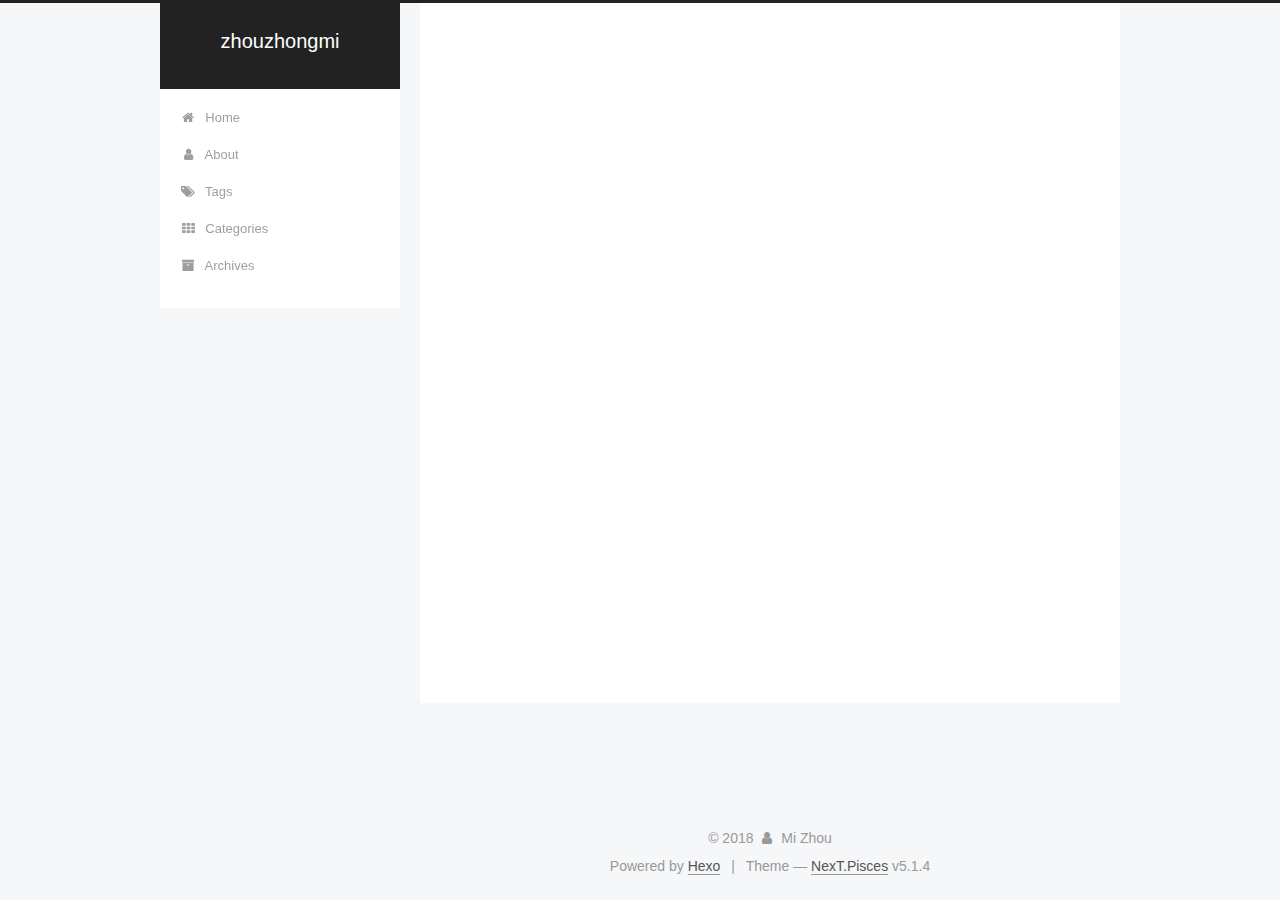
<file: about/index.html>
<!DOCTYPE html>



  


<html class="theme-next pisces use-motion" lang="">
<head>
  <meta charset="UTF-8"/>
<meta http-equiv="X-UA-Compatible" content="IE=edge" />
<meta name="viewport" content="width=device-width, initial-scale=1, maximum-scale=1"/>
<meta name="theme-color" content="#222">









<meta http-equiv="Cache-Control" content="no-transform" />
<meta http-equiv="Cache-Control" content="no-siteapp" />
















  
  
  <link href="/lib/fancybox/source/jquery.fancybox.css?v=2.1.5" rel="stylesheet" type="text/css" />







<link href="/lib/font-awesome/css/font-awesome.min.css?v=4.6.2" rel="stylesheet" type="text/css" />

<link href="/css/main.css?v=5.1.4" rel="stylesheet" type="text/css" />


  <link rel="apple-touch-icon" sizes="180x180" href="/images/apple-touch-icon-next.png?v=5.1.4">


  <link rel="icon" type="image/png" sizes="32x32" href="/images/favicon-32x32-next.png?v=5.1.4">


  <link rel="icon" type="image/png" sizes="16x16" href="/images/favicon-16x16-next.png?v=5.1.4">


  <link rel="mask-icon" href="/images/logo.svg?v=5.1.4" color="#222">





  <meta name="keywords" content="Hexo, NexT" />




  


  <link rel="alternate" href="/atom.xml" title="zhouzhongmi" type="application/atom+xml" />






<meta name="description" content="关于我一个喜欢学习有趣知识的人 email: zhouzhongmi@outlook.com">
<meta property="og:type" content="website">
<meta property="og:title" content="about">
<meta property="og:url" content="http://www.zhouzhongmi.com/about/index.html">
<meta property="og:site_name" content="zhouzhongmi">
<meta property="og:description" content="关于我一个喜欢学习有趣知识的人 email: zhouzhongmi@outlook.com">
<meta property="og:locale" content="default">
<meta property="og:updated_time" content="2018-05-14T08:20:48.522Z">
<meta name="twitter:card" content="summary">
<meta name="twitter:title" content="about">
<meta name="twitter:description" content="关于我一个喜欢学习有趣知识的人 email: zhouzhongmi@outlook.com">



<script type="text/javascript" id="hexo.configurations">
  var NexT = window.NexT || {};
  var CONFIG = {
    root: '/',
    scheme: 'Pisces',
    version: '5.1.4',
    sidebar: {"position":"left","display":"post","offset":12,"b2t":false,"scrollpercent":false,"onmobile":false},
    fancybox: true,
    tabs: true,
    motion: {"enable":true,"async":false,"transition":{"post_block":"fadeIn","post_header":"slideDownIn","post_body":"slideDownIn","coll_header":"slideLeftIn","sidebar":"slideUpIn"}},
    duoshuo: {
      userId: '0',
      author: 'Author'
    },
    algolia: {
      applicationID: '',
      apiKey: '',
      indexName: '',
      hits: {"per_page":10},
      labels: {"input_placeholder":"Search for Posts","hits_empty":"We didn't find any results for the search: ${query}","hits_stats":"${hits} results found in ${time} ms"}
    }
  };
</script>



  <link rel="canonical" href="http://www.zhouzhongmi.com/about/"/>





  <title>about | zhouzhongmi</title>
  








</head>

<body itemscope itemtype="http://schema.org/WebPage" lang="default">

  
  
    
  

  <div class="container sidebar-position-left page-post-detail">
    <div class="headband"></div>

    <header id="header" class="header" itemscope itemtype="http://schema.org/WPHeader">
      <div class="header-inner"><div class="site-brand-wrapper">
  <div class="site-meta ">
    

    <div class="custom-logo-site-title">
      <a href="/"  class="brand" rel="start">
        <span class="logo-line-before"><i></i></span>
        <span class="site-title">zhouzhongmi</span>
        <span class="logo-line-after"><i></i></span>
      </a>
    </div>
      
        <p class="site-subtitle"></p>
      
  </div>

  <div class="site-nav-toggle">
    <button>
      <span class="btn-bar"></span>
      <span class="btn-bar"></span>
      <span class="btn-bar"></span>
    </button>
  </div>
</div>

<nav class="site-nav">
  

  
    <ul id="menu" class="menu">
      
        
        <li class="menu-item menu-item-home">
          <a href="/" rel="section">
            
              <i class="menu-item-icon fa fa-fw fa-home"></i> <br />
            
            Home
          </a>
        </li>
      
        
        <li class="menu-item menu-item-about">
          <a href="/about/" rel="section">
            
              <i class="menu-item-icon fa fa-fw fa-user"></i> <br />
            
            About
          </a>
        </li>
      
        
        <li class="menu-item menu-item-tags">
          <a href="/tags/" rel="section">
            
              <i class="menu-item-icon fa fa-fw fa-tags"></i> <br />
            
            Tags
          </a>
        </li>
      
        
        <li class="menu-item menu-item-categories">
          <a href="/categories/" rel="section">
            
              <i class="menu-item-icon fa fa-fw fa-th"></i> <br />
            
            Categories
          </a>
        </li>
      
        
        <li class="menu-item menu-item-archives">
          <a href="/archives/" rel="section">
            
              <i class="menu-item-icon fa fa-fw fa-archive"></i> <br />
            
            Archives
          </a>
        </li>
      

      
    </ul>
  

  
</nav>



 </div>
    </header>

    <main id="main" class="main">
      <div class="main-inner">
        <div class="content-wrap">
          <div id="content" class="content">
            

  <div id="posts" class="posts-expand">
    
    
    
    <div class="post-block page">
      <header class="post-header">

	<h1 class="post-title" itemprop="name headline">about</h1>



</header>

      
      
      
      <div class="post-body">
        
        
          <h2 id="关于我"><a href="#关于我" class="headerlink" title="关于我"></a>关于我</h2><p>一个喜欢学习有趣知识的人</p>
<p>email: <a href="mailto:zhouzhongmi@outlook.com" target="_blank" rel="noopener">zhouzhongmi@outlook.com</a></p>

        
      </div>
      
      
      
    </div>
    
    
    
  </div>


          </div>
          


          

  



        </div>
        
          
  
  <div class="sidebar-toggle">
    <div class="sidebar-toggle-line-wrap">
      <span class="sidebar-toggle-line sidebar-toggle-line-first"></span>
      <span class="sidebar-toggle-line sidebar-toggle-line-middle"></span>
      <span class="sidebar-toggle-line sidebar-toggle-line-last"></span>
    </div>
  </div>

  <aside id="sidebar" class="sidebar">
    
    <div class="sidebar-inner">

      

      
        <ul class="sidebar-nav motion-element">
          <li class="sidebar-nav-toc sidebar-nav-active" data-target="post-toc-wrap">
            Table of Contents
          </li>
          <li class="sidebar-nav-overview" data-target="site-overview-wrap">
            Overview
          </li>
        </ul>
      

      <section class="site-overview-wrap sidebar-panel">
        <div class="site-overview">
          <div class="site-author motion-element" itemprop="author" itemscope itemtype="http://schema.org/Person">
            
              <p class="site-author-name" itemprop="name">Mi Zhou</p>
              <p class="site-description motion-element" itemprop="description"></p>
          </div>

          <nav class="site-state motion-element">

            
              <div class="site-state-item site-state-posts">
              
                <a href="/archives/">
              
                  <span class="site-state-item-count">2</span>
                  <span class="site-state-item-name">posts</span>
                </a>
              </div>
            

            

            

          </nav>

          
            <div class="feed-link motion-element">
              <a href="/atom.xml" rel="alternate">
                <i class="fa fa-rss"></i>
                RSS
              </a>
            </div>
          

          

          
          

          
          

          

        </div>
      </section>

      
      <!--noindex-->
        <section class="post-toc-wrap motion-element sidebar-panel sidebar-panel-active">
          <div class="post-toc">

            
              
            

            
              <div class="post-toc-content"><ol class="nav"><li class="nav-item nav-level-2"><a class="nav-link" href="#关于我"><span class="nav-number">1.</span> <span class="nav-text">关于我</span></a></li></ol></div>
            

          </div>
        </section>
      <!--/noindex-->
      

      

    </div>
  </aside>


        
      </div>
    </main>

    <footer id="footer" class="footer">
      <div class="footer-inner">
        <div class="copyright">&copy; <span itemprop="copyrightYear">2018</span>
  <span class="with-love">
    <i class="fa fa-user"></i>
  </span>
  <span class="author" itemprop="copyrightHolder">Mi Zhou</span>

  
</div>


  <div class="powered-by">Powered by <a class="theme-link" target="_blank" href="https://hexo.io">Hexo</a></div>



  <span class="post-meta-divider">|</span>



  <div class="theme-info">Theme &mdash; <a class="theme-link" target="_blank" href="https://github.com/iissnan/hexo-theme-next">NexT.Pisces</a> v5.1.4</div>




        







        
      </div>
    </footer>

    
      <div class="back-to-top">
        <i class="fa fa-arrow-up"></i>
        
      </div>
    

    

  </div>

  

<script type="text/javascript">
  if (Object.prototype.toString.call(window.Promise) !== '[object Function]') {
    window.Promise = null;
  }
</script>









  












  
  
    <script type="text/javascript" src="/lib/jquery/index.js?v=2.1.3"></script>
  

  
  
    <script type="text/javascript" src="/lib/fastclick/lib/fastclick.min.js?v=1.0.6"></script>
  

  
  
    <script type="text/javascript" src="/lib/jquery_lazyload/jquery.lazyload.js?v=1.9.7"></script>
  

  
  
    <script type="text/javascript" src="/lib/velocity/velocity.min.js?v=1.2.1"></script>
  

  
  
    <script type="text/javascript" src="/lib/velocity/velocity.ui.min.js?v=1.2.1"></script>
  

  
  
    <script type="text/javascript" src="/lib/fancybox/source/jquery.fancybox.pack.js?v=2.1.5"></script>
  


  


  <script type="text/javascript" src="/js/src/utils.js?v=5.1.4"></script>

  <script type="text/javascript" src="/js/src/motion.js?v=5.1.4"></script>



  
  


  <script type="text/javascript" src="/js/src/affix.js?v=5.1.4"></script>

  <script type="text/javascript" src="/js/src/schemes/pisces.js?v=5.1.4"></script>



  
  <script type="text/javascript" src="/js/src/scrollspy.js?v=5.1.4"></script>
<script type="text/javascript" src="/js/src/post-details.js?v=5.1.4"></script>



  


  <script type="text/javascript" src="/js/src/bootstrap.js?v=5.1.4"></script>



  


  




	





  





  












  





  

  

  

  
  

  

  

  

</body>
</html>
</file>
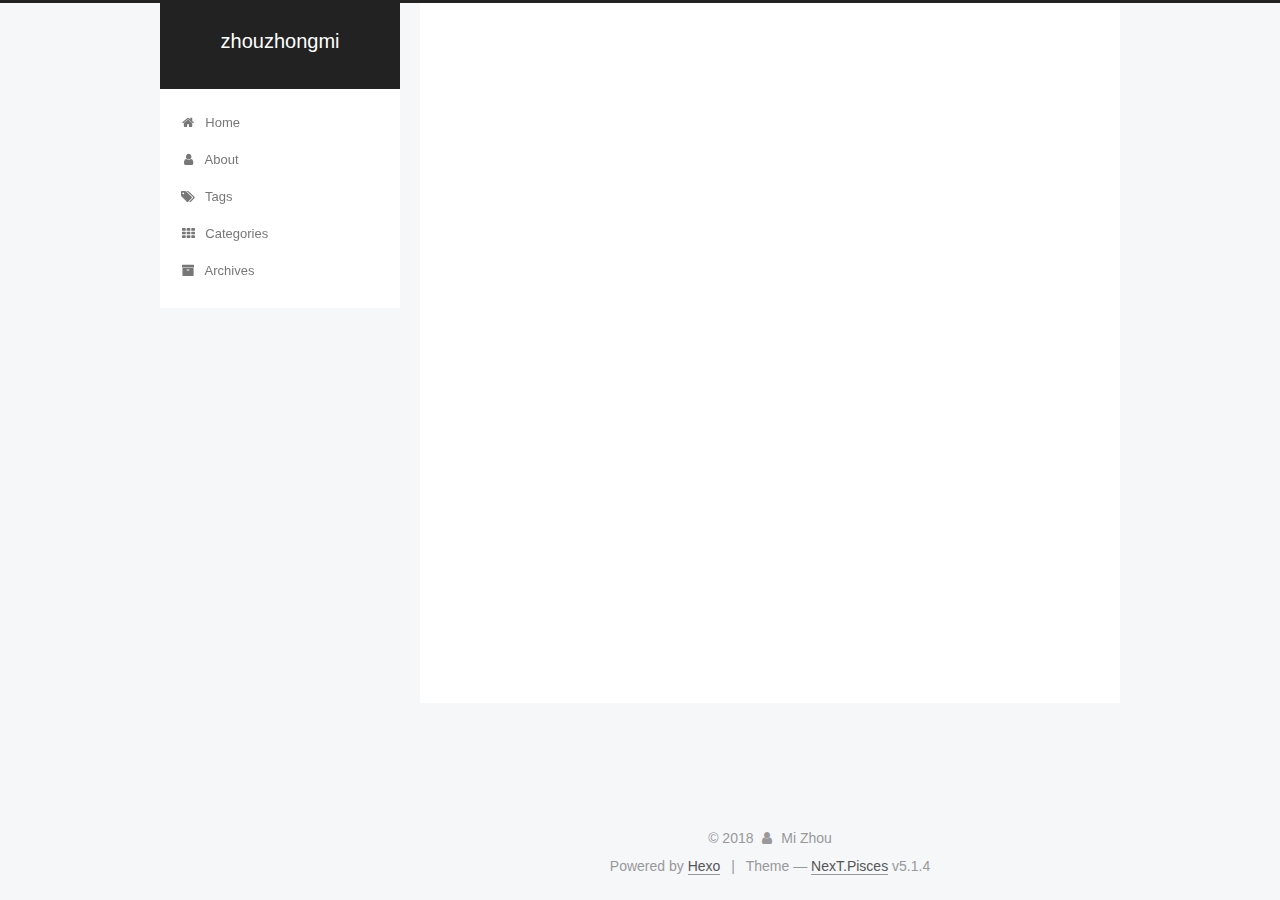
<file: archives/index.html>
<!DOCTYPE html>



  


<html class="theme-next pisces use-motion" lang="">
<head>
  <meta charset="UTF-8"/>
<meta http-equiv="X-UA-Compatible" content="IE=edge" />
<meta name="viewport" content="width=device-width, initial-scale=1, maximum-scale=1"/>
<meta name="theme-color" content="#222">









<meta http-equiv="Cache-Control" content="no-transform" />
<meta http-equiv="Cache-Control" content="no-siteapp" />
















  
  
  <link href="/lib/fancybox/source/jquery.fancybox.css?v=2.1.5" rel="stylesheet" type="text/css" />







<link href="/lib/font-awesome/css/font-awesome.min.css?v=4.6.2" rel="stylesheet" type="text/css" />

<link href="/css/main.css?v=5.1.4" rel="stylesheet" type="text/css" />


  <link rel="apple-touch-icon" sizes="180x180" href="/images/apple-touch-icon-next.png?v=5.1.4">


  <link rel="icon" type="image/png" sizes="32x32" href="/images/favicon-32x32-next.png?v=5.1.4">


  <link rel="icon" type="image/png" sizes="16x16" href="/images/favicon-16x16-next.png?v=5.1.4">


  <link rel="mask-icon" href="/images/logo.svg?v=5.1.4" color="#222">





  <meta name="keywords" content="Hexo, NexT" />





  <link rel="alternate" href="/atom.xml" title="zhouzhongmi" type="application/atom+xml" />






<meta property="og:type" content="website">
<meta property="og:title" content="zhouzhongmi">
<meta property="og:url" content="http://www.zhouzhongmi.com/archives/index.html">
<meta property="og:site_name" content="zhouzhongmi">
<meta property="og:locale" content="default">
<meta name="twitter:card" content="summary">
<meta name="twitter:title" content="zhouzhongmi">



<script type="text/javascript" id="hexo.configurations">
  var NexT = window.NexT || {};
  var CONFIG = {
    root: '/',
    scheme: 'Pisces',
    version: '5.1.4',
    sidebar: {"position":"left","display":"post","offset":12,"b2t":false,"scrollpercent":false,"onmobile":false},
    fancybox: true,
    tabs: true,
    motion: {"enable":true,"async":false,"transition":{"post_block":"fadeIn","post_header":"slideDownIn","post_body":"slideDownIn","coll_header":"slideLeftIn","sidebar":"slideUpIn"}},
    duoshuo: {
      userId: '0',
      author: 'Author'
    },
    algolia: {
      applicationID: '',
      apiKey: '',
      indexName: '',
      hits: {"per_page":10},
      labels: {"input_placeholder":"Search for Posts","hits_empty":"We didn't find any results for the search: ${query}","hits_stats":"${hits} results found in ${time} ms"}
    }
  };
</script>



  <link rel="canonical" href="http://www.zhouzhongmi.com/archives/"/>





  <title>Archive | zhouzhongmi</title>
  








</head>

<body itemscope itemtype="http://schema.org/WebPage" lang="default">

  
  
    
  

  <div class="container sidebar-position-left page-archive">
    <div class="headband"></div>

    <header id="header" class="header" itemscope itemtype="http://schema.org/WPHeader">
      <div class="header-inner"><div class="site-brand-wrapper">
  <div class="site-meta ">
    

    <div class="custom-logo-site-title">
      <a href="/"  class="brand" rel="start">
        <span class="logo-line-before"><i></i></span>
        <span class="site-title">zhouzhongmi</span>
        <span class="logo-line-after"><i></i></span>
      </a>
    </div>
      
        <p class="site-subtitle"></p>
      
  </div>

  <div class="site-nav-toggle">
    <button>
      <span class="btn-bar"></span>
      <span class="btn-bar"></span>
      <span class="btn-bar"></span>
    </button>
  </div>
</div>

<nav class="site-nav">
  

  
    <ul id="menu" class="menu">
      
        
        <li class="menu-item menu-item-home">
          <a href="/" rel="section">
            
              <i class="menu-item-icon fa fa-fw fa-home"></i> <br />
            
            Home
          </a>
        </li>
      
        
        <li class="menu-item menu-item-about">
          <a href="/about/" rel="section">
            
              <i class="menu-item-icon fa fa-fw fa-user"></i> <br />
            
            About
          </a>
        </li>
      
        
        <li class="menu-item menu-item-tags">
          <a href="/tags/" rel="section">
            
              <i class="menu-item-icon fa fa-fw fa-tags"></i> <br />
            
            Tags
          </a>
        </li>
      
        
        <li class="menu-item menu-item-categories">
          <a href="/categories/" rel="section">
            
              <i class="menu-item-icon fa fa-fw fa-th"></i> <br />
            
            Categories
          </a>
        </li>
      
        
        <li class="menu-item menu-item-archives">
          <a href="/archives/" rel="section">
            
              <i class="menu-item-icon fa fa-fw fa-archive"></i> <br />
            
            Archives
          </a>
        </li>
      

      
    </ul>
  

  
</nav>



 </div>
    </header>

    <main id="main" class="main">
      <div class="main-inner">
        <div class="content-wrap">
          <div id="content" class="content">
            

  
  
  
  <div class="post-block archive">
    <div id="posts" class="posts-collapse">
      <span class="archive-move-on"></span>

      <span class="archive-page-counter">
        
        
        
          
        
        Um..! 3 posts in total. Keep on posting.
      </span>

      

        
        
        

        
          
          <div class="collection-title">
            <h1 class="archive-year" id="archive-year-2018">2018</h1>
          </div>
        
        

        

  <article class="post post-type-normal" itemscope itemtype="http://schema.org/Article">
    <header class="post-header">

      <h2 class="post-title">
        
            <a class="post-title-link" href="/2018/05/20/Introduction-to-Functional-Interfaces-–-A-concept-recreated-in-Java-8/" itemprop="url">
              
                <span itemprop="name">Introduction to Functional Interfaces – A concept recreated in Java 8</span>
              
            </a>
        
      </h2>

      <div class="post-meta">
        <time class="post-time" itemprop="dateCreated"
              datetime="2018-05-20T06:32:41+00:00"
              content="2018-05-20" >
          05-20
        </time>
      </div>

    </header>
  </article>



      

        
        
        

        
        

        

  <article class="post post-type-normal" itemscope itemtype="http://schema.org/Article">
    <header class="post-header">

      <h2 class="post-title">
        
            <a class="post-title-link" href="/2018/05/14/Support-vector-machine/" itemprop="url">
              
                <span itemprop="name">Support vector machine</span>
              
            </a>
        
      </h2>

      <div class="post-meta">
        <time class="post-time" itemprop="dateCreated"
              datetime="2018-05-14T09:00:22+00:00"
              content="2018-05-14" >
          05-14
        </time>
      </div>

    </header>
  </article>



      

        
        
        

        
        

        

  <article class="post post-type-normal" itemscope itemtype="http://schema.org/Article">
    <header class="post-header">

      <h2 class="post-title">
        
            <a class="post-title-link" href="/2018/05/14/hello-world/" itemprop="url">
              
                <span itemprop="name">Hello World</span>
              
            </a>
        
      </h2>

      <div class="post-meta">
        <time class="post-time" itemprop="dateCreated"
              datetime="2018-05-14T05:57:36+00:00"
              content="2018-05-14" >
          05-14
        </time>
      </div>

    </header>
  </article>



      

    </div>
  </div>
  
  
  

  



          </div>
          


          

        </div>
        
          
  
  <div class="sidebar-toggle">
    <div class="sidebar-toggle-line-wrap">
      <span class="sidebar-toggle-line sidebar-toggle-line-first"></span>
      <span class="sidebar-toggle-line sidebar-toggle-line-middle"></span>
      <span class="sidebar-toggle-line sidebar-toggle-line-last"></span>
    </div>
  </div>

  <aside id="sidebar" class="sidebar">
    
    <div class="sidebar-inner">

      

      

      <section class="site-overview-wrap sidebar-panel sidebar-panel-active">
        <div class="site-overview">
          <div class="site-author motion-element" itemprop="author" itemscope itemtype="http://schema.org/Person">
            
              <p class="site-author-name" itemprop="name">Mi Zhou</p>
              <p class="site-description motion-element" itemprop="description"></p>
          </div>

          <nav class="site-state motion-element">

            
              <div class="site-state-item site-state-posts">
              
                <a href="/archives/">
              
                  <span class="site-state-item-count">3</span>
                  <span class="site-state-item-name">posts</span>
                </a>
              </div>
            

            

            
              
              
              <div class="site-state-item site-state-tags">
                
                  <span class="site-state-item-count">1</span>
                  <span class="site-state-item-name">tags</span>
                
              </div>
            

          </nav>

          
            <div class="feed-link motion-element">
              <a href="/atom.xml" rel="alternate">
                <i class="fa fa-rss"></i>
                RSS
              </a>
            </div>
          

          

          
          

          
          

          

        </div>
      </section>

      

      

    </div>
  </aside>


        
      </div>
    </main>

    <footer id="footer" class="footer">
      <div class="footer-inner">
        <div class="copyright">&copy; <span itemprop="copyrightYear">2018</span>
  <span class="with-love">
    <i class="fa fa-user"></i>
  </span>
  <span class="author" itemprop="copyrightHolder">Mi Zhou</span>

  
</div>


  <div class="powered-by">Powered by <a class="theme-link" target="_blank" href="https://hexo.io">Hexo</a></div>



  <span class="post-meta-divider">|</span>



  <div class="theme-info">Theme &mdash; <a class="theme-link" target="_blank" href="https://github.com/iissnan/hexo-theme-next">NexT.Pisces</a> v5.1.4</div>




        







        
      </div>
    </footer>

    
      <div class="back-to-top">
        <i class="fa fa-arrow-up"></i>
        
      </div>
    

    

  </div>

  

<script type="text/javascript">
  if (Object.prototype.toString.call(window.Promise) !== '[object Function]') {
    window.Promise = null;
  }
</script>









  












  
  
    <script type="text/javascript" src="/lib/jquery/index.js?v=2.1.3"></script>
  

  
  
    <script type="text/javascript" src="/lib/fastclick/lib/fastclick.min.js?v=1.0.6"></script>
  

  
  
    <script type="text/javascript" src="/lib/jquery_lazyload/jquery.lazyload.js?v=1.9.7"></script>
  

  
  
    <script type="text/javascript" src="/lib/velocity/velocity.min.js?v=1.2.1"></script>
  

  
  
    <script type="text/javascript" src="/lib/velocity/velocity.ui.min.js?v=1.2.1"></script>
  

  
  
    <script type="text/javascript" src="/lib/fancybox/source/jquery.fancybox.pack.js?v=2.1.5"></script>
  


  


  <script type="text/javascript" src="/js/src/utils.js?v=5.1.4"></script>

  <script type="text/javascript" src="/js/src/motion.js?v=5.1.4"></script>



  
  


  <script type="text/javascript" src="/js/src/affix.js?v=5.1.4"></script>

  <script type="text/javascript" src="/js/src/schemes/pisces.js?v=5.1.4"></script>



  

  


  <script type="text/javascript" src="/js/src/bootstrap.js?v=5.1.4"></script>



  


  




	





  





  












  





  

  

  

  
  

  

  

  

</body>
</html>
</file>
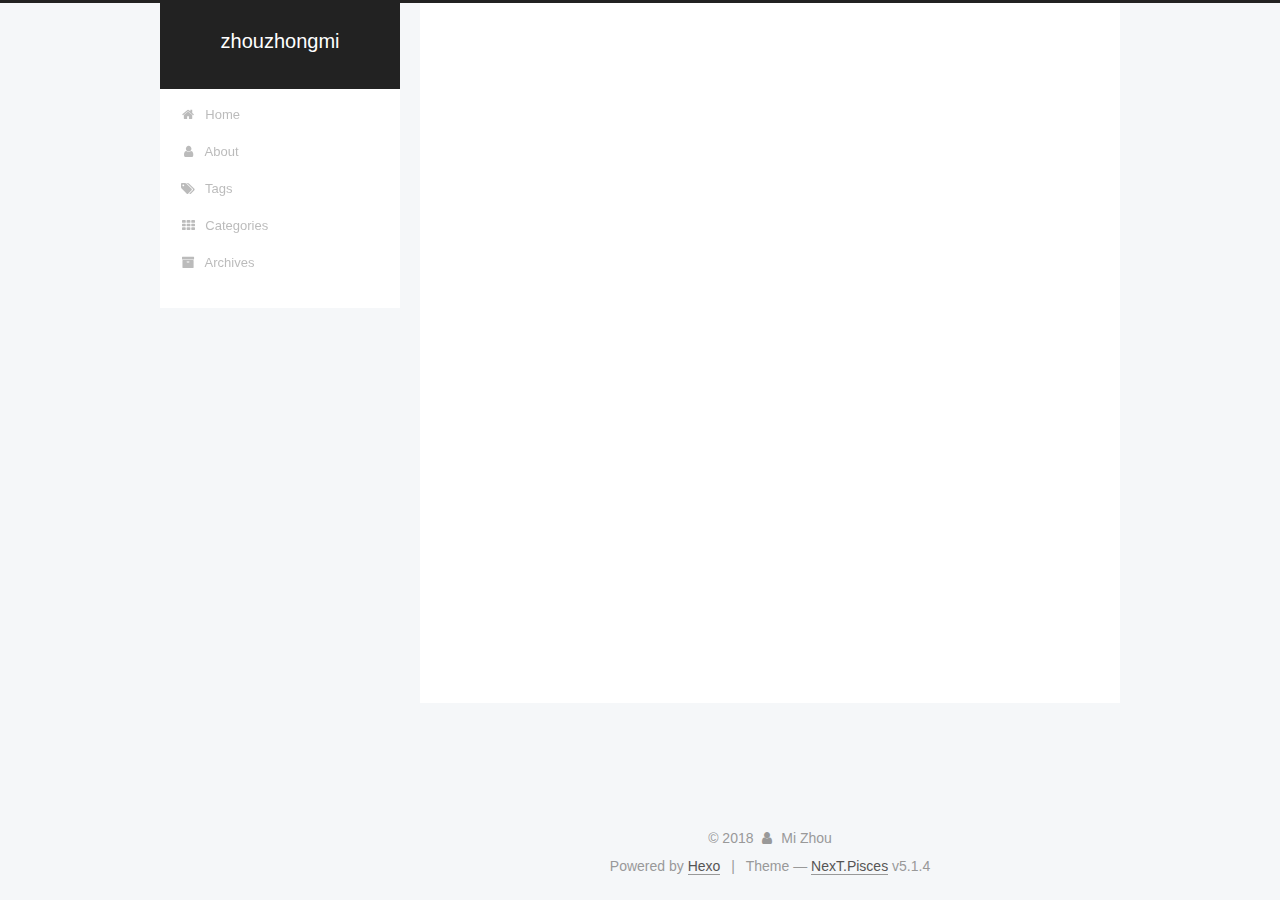
<file: archives/2018/index.html>
<!DOCTYPE html>



  


<html class="theme-next pisces use-motion" lang="">
<head>
  <meta charset="UTF-8"/>
<meta http-equiv="X-UA-Compatible" content="IE=edge" />
<meta name="viewport" content="width=device-width, initial-scale=1, maximum-scale=1"/>
<meta name="theme-color" content="#222">









<meta http-equiv="Cache-Control" content="no-transform" />
<meta http-equiv="Cache-Control" content="no-siteapp" />
















  
  
  <link href="/lib/fancybox/source/jquery.fancybox.css?v=2.1.5" rel="stylesheet" type="text/css" />







<link href="/lib/font-awesome/css/font-awesome.min.css?v=4.6.2" rel="stylesheet" type="text/css" />

<link href="/css/main.css?v=5.1.4" rel="stylesheet" type="text/css" />


  <link rel="apple-touch-icon" sizes="180x180" href="/images/apple-touch-icon-next.png?v=5.1.4">


  <link rel="icon" type="image/png" sizes="32x32" href="/images/favicon-32x32-next.png?v=5.1.4">


  <link rel="icon" type="image/png" sizes="16x16" href="/images/favicon-16x16-next.png?v=5.1.4">


  <link rel="mask-icon" href="/images/logo.svg?v=5.1.4" color="#222">





  <meta name="keywords" content="Hexo, NexT" />





  <link rel="alternate" href="/atom.xml" title="zhouzhongmi" type="application/atom+xml" />






<meta property="og:type" content="website">
<meta property="og:title" content="zhouzhongmi">
<meta property="og:url" content="http://www.zhouzhongmi.com/archives/2018/index.html">
<meta property="og:site_name" content="zhouzhongmi">
<meta property="og:locale" content="default">
<meta name="twitter:card" content="summary">
<meta name="twitter:title" content="zhouzhongmi">



<script type="text/javascript" id="hexo.configurations">
  var NexT = window.NexT || {};
  var CONFIG = {
    root: '/',
    scheme: 'Pisces',
    version: '5.1.4',
    sidebar: {"position":"left","display":"post","offset":12,"b2t":false,"scrollpercent":false,"onmobile":false},
    fancybox: true,
    tabs: true,
    motion: {"enable":true,"async":false,"transition":{"post_block":"fadeIn","post_header":"slideDownIn","post_body":"slideDownIn","coll_header":"slideLeftIn","sidebar":"slideUpIn"}},
    duoshuo: {
      userId: '0',
      author: 'Author'
    },
    algolia: {
      applicationID: '',
      apiKey: '',
      indexName: '',
      hits: {"per_page":10},
      labels: {"input_placeholder":"Search for Posts","hits_empty":"We didn't find any results for the search: ${query}","hits_stats":"${hits} results found in ${time} ms"}
    }
  };
</script>



  <link rel="canonical" href="http://www.zhouzhongmi.com/archives/2018/"/>





  <title>Archive | zhouzhongmi</title>
  








</head>

<body itemscope itemtype="http://schema.org/WebPage" lang="default">

  
  
    
  

  <div class="container sidebar-position-left page-archive">
    <div class="headband"></div>

    <header id="header" class="header" itemscope itemtype="http://schema.org/WPHeader">
      <div class="header-inner"><div class="site-brand-wrapper">
  <div class="site-meta ">
    

    <div class="custom-logo-site-title">
      <a href="/"  class="brand" rel="start">
        <span class="logo-line-before"><i></i></span>
        <span class="site-title">zhouzhongmi</span>
        <span class="logo-line-after"><i></i></span>
      </a>
    </div>
      
        <p class="site-subtitle"></p>
      
  </div>

  <div class="site-nav-toggle">
    <button>
      <span class="btn-bar"></span>
      <span class="btn-bar"></span>
      <span class="btn-bar"></span>
    </button>
  </div>
</div>

<nav class="site-nav">
  

  
    <ul id="menu" class="menu">
      
        
        <li class="menu-item menu-item-home">
          <a href="/" rel="section">
            
              <i class="menu-item-icon fa fa-fw fa-home"></i> <br />
            
            Home
          </a>
        </li>
      
        
        <li class="menu-item menu-item-about">
          <a href="/about/" rel="section">
            
              <i class="menu-item-icon fa fa-fw fa-user"></i> <br />
            
            About
          </a>
        </li>
      
        
        <li class="menu-item menu-item-tags">
          <a href="/tags/" rel="section">
            
              <i class="menu-item-icon fa fa-fw fa-tags"></i> <br />
            
            Tags
          </a>
        </li>
      
        
        <li class="menu-item menu-item-categories">
          <a href="/categories/" rel="section">
            
              <i class="menu-item-icon fa fa-fw fa-th"></i> <br />
            
            Categories
          </a>
        </li>
      
        
        <li class="menu-item menu-item-archives">
          <a href="/archives/" rel="section">
            
              <i class="menu-item-icon fa fa-fw fa-archive"></i> <br />
            
            Archives
          </a>
        </li>
      

      
    </ul>
  

  
</nav>



 </div>
    </header>

    <main id="main" class="main">
      <div class="main-inner">
        <div class="content-wrap">
          <div id="content" class="content">
            

  
  
  
  <div class="post-block archive">
    <div id="posts" class="posts-collapse">
      <span class="archive-move-on"></span>

      <span class="archive-page-counter">
        
        
        
          
        
        Um..! 3 posts in total. Keep on posting.
      </span>

      

        
        
        

        
          
          <div class="collection-title">
            <h1 class="archive-year" id="archive-year-2018">2018</h1>
          </div>
        
        

        

  <article class="post post-type-normal" itemscope itemtype="http://schema.org/Article">
    <header class="post-header">

      <h2 class="post-title">
        
            <a class="post-title-link" href="/2018/05/20/Introduction-to-Functional-Interfaces-–-A-concept-recreated-in-Java-8/" itemprop="url">
              
                <span itemprop="name">Introduction to Functional Interfaces – A concept recreated in Java 8</span>
              
            </a>
        
      </h2>

      <div class="post-meta">
        <time class="post-time" itemprop="dateCreated"
              datetime="2018-05-20T06:32:41+00:00"
              content="2018-05-20" >
          05-20
        </time>
      </div>

    </header>
  </article>



      

        
        
        

        
        

        

  <article class="post post-type-normal" itemscope itemtype="http://schema.org/Article">
    <header class="post-header">

      <h2 class="post-title">
        
            <a class="post-title-link" href="/2018/05/14/Support-vector-machine/" itemprop="url">
              
                <span itemprop="name">Support vector machine</span>
              
            </a>
        
      </h2>

      <div class="post-meta">
        <time class="post-time" itemprop="dateCreated"
              datetime="2018-05-14T09:00:22+00:00"
              content="2018-05-14" >
          05-14
        </time>
      </div>

    </header>
  </article>



      

        
        
        

        
        

        

  <article class="post post-type-normal" itemscope itemtype="http://schema.org/Article">
    <header class="post-header">

      <h2 class="post-title">
        
            <a class="post-title-link" href="/2018/05/14/hello-world/" itemprop="url">
              
                <span itemprop="name">Hello World</span>
              
            </a>
        
      </h2>

      <div class="post-meta">
        <time class="post-time" itemprop="dateCreated"
              datetime="2018-05-14T05:57:36+00:00"
              content="2018-05-14" >
          05-14
        </time>
      </div>

    </header>
  </article>



      

    </div>
  </div>
  
  
  

  



          </div>
          


          

        </div>
        
          
  
  <div class="sidebar-toggle">
    <div class="sidebar-toggle-line-wrap">
      <span class="sidebar-toggle-line sidebar-toggle-line-first"></span>
      <span class="sidebar-toggle-line sidebar-toggle-line-middle"></span>
      <span class="sidebar-toggle-line sidebar-toggle-line-last"></span>
    </div>
  </div>

  <aside id="sidebar" class="sidebar">
    
    <div class="sidebar-inner">

      

      

      <section class="site-overview-wrap sidebar-panel sidebar-panel-active">
        <div class="site-overview">
          <div class="site-author motion-element" itemprop="author" itemscope itemtype="http://schema.org/Person">
            
              <p class="site-author-name" itemprop="name">Mi Zhou</p>
              <p class="site-description motion-element" itemprop="description"></p>
          </div>

          <nav class="site-state motion-element">

            
              <div class="site-state-item site-state-posts">
              
                <a href="/archives/">
              
                  <span class="site-state-item-count">3</span>
                  <span class="site-state-item-name">posts</span>
                </a>
              </div>
            

            

            
              
              
              <div class="site-state-item site-state-tags">
                
                  <span class="site-state-item-count">1</span>
                  <span class="site-state-item-name">tags</span>
                
              </div>
            

          </nav>

          
            <div class="feed-link motion-element">
              <a href="/atom.xml" rel="alternate">
                <i class="fa fa-rss"></i>
                RSS
              </a>
            </div>
          

          

          
          

          
          

          

        </div>
      </section>

      

      

    </div>
  </aside>


        
      </div>
    </main>

    <footer id="footer" class="footer">
      <div class="footer-inner">
        <div class="copyright">&copy; <span itemprop="copyrightYear">2018</span>
  <span class="with-love">
    <i class="fa fa-user"></i>
  </span>
  <span class="author" itemprop="copyrightHolder">Mi Zhou</span>

  
</div>


  <div class="powered-by">Powered by <a class="theme-link" target="_blank" href="https://hexo.io">Hexo</a></div>



  <span class="post-meta-divider">|</span>



  <div class="theme-info">Theme &mdash; <a class="theme-link" target="_blank" href="https://github.com/iissnan/hexo-theme-next">NexT.Pisces</a> v5.1.4</div>




        







        
      </div>
    </footer>

    
      <div class="back-to-top">
        <i class="fa fa-arrow-up"></i>
        
      </div>
    

    

  </div>

  

<script type="text/javascript">
  if (Object.prototype.toString.call(window.Promise) !== '[object Function]') {
    window.Promise = null;
  }
</script>









  












  
  
    <script type="text/javascript" src="/lib/jquery/index.js?v=2.1.3"></script>
  

  
  
    <script type="text/javascript" src="/lib/fastclick/lib/fastclick.min.js?v=1.0.6"></script>
  

  
  
    <script type="text/javascript" src="/lib/jquery_lazyload/jquery.lazyload.js?v=1.9.7"></script>
  

  
  
    <script type="text/javascript" src="/lib/velocity/velocity.min.js?v=1.2.1"></script>
  

  
  
    <script type="text/javascript" src="/lib/velocity/velocity.ui.min.js?v=1.2.1"></script>
  

  
  
    <script type="text/javascript" src="/lib/fancybox/source/jquery.fancybox.pack.js?v=2.1.5"></script>
  


  


  <script type="text/javascript" src="/js/src/utils.js?v=5.1.4"></script>

  <script type="text/javascript" src="/js/src/motion.js?v=5.1.4"></script>



  
  


  <script type="text/javascript" src="/js/src/affix.js?v=5.1.4"></script>

  <script type="text/javascript" src="/js/src/schemes/pisces.js?v=5.1.4"></script>



  

  


  <script type="text/javascript" src="/js/src/bootstrap.js?v=5.1.4"></script>



  


  




	





  





  












  





  

  

  

  
  

  

  

  

</body>
</html>
</file>
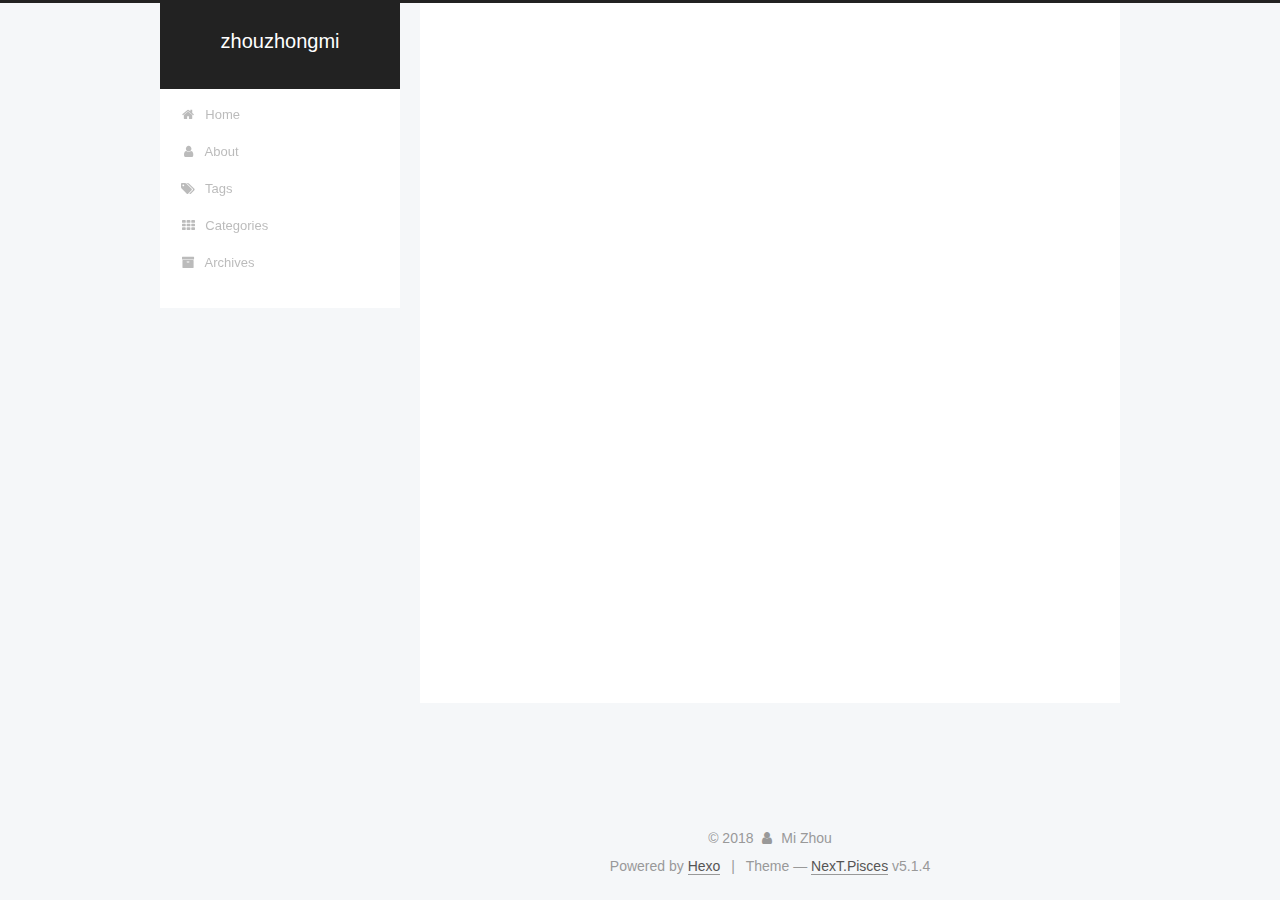
<file: tags/Functional-Interfaces/index.html>
<!DOCTYPE html>



  


<html class="theme-next pisces use-motion" lang="">
<head>
  <meta charset="UTF-8"/>
<meta http-equiv="X-UA-Compatible" content="IE=edge" />
<meta name="viewport" content="width=device-width, initial-scale=1, maximum-scale=1"/>
<meta name="theme-color" content="#222">









<meta http-equiv="Cache-Control" content="no-transform" />
<meta http-equiv="Cache-Control" content="no-siteapp" />
















  
  
  <link href="/lib/fancybox/source/jquery.fancybox.css?v=2.1.5" rel="stylesheet" type="text/css" />







<link href="/lib/font-awesome/css/font-awesome.min.css?v=4.6.2" rel="stylesheet" type="text/css" />

<link href="/css/main.css?v=5.1.4" rel="stylesheet" type="text/css" />


  <link rel="apple-touch-icon" sizes="180x180" href="/images/apple-touch-icon-next.png?v=5.1.4">


  <link rel="icon" type="image/png" sizes="32x32" href="/images/favicon-32x32-next.png?v=5.1.4">


  <link rel="icon" type="image/png" sizes="16x16" href="/images/favicon-16x16-next.png?v=5.1.4">


  <link rel="mask-icon" href="/images/logo.svg?v=5.1.4" color="#222">





  <meta name="keywords" content="Hexo, NexT" />





  <link rel="alternate" href="/atom.xml" title="zhouzhongmi" type="application/atom+xml" />






<meta property="og:type" content="website">
<meta property="og:title" content="zhouzhongmi">
<meta property="og:url" content="http://www.zhouzhongmi.com/tags/Functional-Interfaces/index.html">
<meta property="og:site_name" content="zhouzhongmi">
<meta property="og:locale" content="default">
<meta name="twitter:card" content="summary">
<meta name="twitter:title" content="zhouzhongmi">



<script type="text/javascript" id="hexo.configurations">
  var NexT = window.NexT || {};
  var CONFIG = {
    root: '/',
    scheme: 'Pisces',
    version: '5.1.4',
    sidebar: {"position":"left","display":"post","offset":12,"b2t":false,"scrollpercent":false,"onmobile":false},
    fancybox: true,
    tabs: true,
    motion: {"enable":true,"async":false,"transition":{"post_block":"fadeIn","post_header":"slideDownIn","post_body":"slideDownIn","coll_header":"slideLeftIn","sidebar":"slideUpIn"}},
    duoshuo: {
      userId: '0',
      author: 'Author'
    },
    algolia: {
      applicationID: '',
      apiKey: '',
      indexName: '',
      hits: {"per_page":10},
      labels: {"input_placeholder":"Search for Posts","hits_empty":"We didn't find any results for the search: ${query}","hits_stats":"${hits} results found in ${time} ms"}
    }
  };
</script>



  <link rel="canonical" href="http://www.zhouzhongmi.com/tags/Functional-Interfaces/"/>





  <title>Tag: Functional Interfaces | zhouzhongmi</title>
  








</head>

<body itemscope itemtype="http://schema.org/WebPage" lang="default">

  
  
    
  

  <div class="container sidebar-position-left ">
    <div class="headband"></div>

    <header id="header" class="header" itemscope itemtype="http://schema.org/WPHeader">
      <div class="header-inner"><div class="site-brand-wrapper">
  <div class="site-meta ">
    

    <div class="custom-logo-site-title">
      <a href="/"  class="brand" rel="start">
        <span class="logo-line-before"><i></i></span>
        <span class="site-title">zhouzhongmi</span>
        <span class="logo-line-after"><i></i></span>
      </a>
    </div>
      
        <p class="site-subtitle"></p>
      
  </div>

  <div class="site-nav-toggle">
    <button>
      <span class="btn-bar"></span>
      <span class="btn-bar"></span>
      <span class="btn-bar"></span>
    </button>
  </div>
</div>

<nav class="site-nav">
  

  
    <ul id="menu" class="menu">
      
        
        <li class="menu-item menu-item-home">
          <a href="/" rel="section">
            
              <i class="menu-item-icon fa fa-fw fa-home"></i> <br />
            
            Home
          </a>
        </li>
      
        
        <li class="menu-item menu-item-about">
          <a href="/about/" rel="section">
            
              <i class="menu-item-icon fa fa-fw fa-user"></i> <br />
            
            About
          </a>
        </li>
      
        
        <li class="menu-item menu-item-tags">
          <a href="/tags/" rel="section">
            
              <i class="menu-item-icon fa fa-fw fa-tags"></i> <br />
            
            Tags
          </a>
        </li>
      
        
        <li class="menu-item menu-item-categories">
          <a href="/categories/" rel="section">
            
              <i class="menu-item-icon fa fa-fw fa-th"></i> <br />
            
            Categories
          </a>
        </li>
      
        
        <li class="menu-item menu-item-archives">
          <a href="/archives/" rel="section">
            
              <i class="menu-item-icon fa fa-fw fa-archive"></i> <br />
            
            Archives
          </a>
        </li>
      

      
    </ul>
  

  
</nav>



 </div>
    </header>

    <main id="main" class="main">
      <div class="main-inner">
        <div class="content-wrap">
          <div id="content" class="content">
            

  
  
  
  <div class="post-block tag">

    <div id="posts" class="posts-collapse">
      <div class="collection-title">
        <h1>Functional Interfaces<small>Tag</small>
        </h1>
      </div>

      
        

  <article class="post post-type-normal" itemscope itemtype="http://schema.org/Article">
    <header class="post-header">

      <h2 class="post-title">
        
            <a class="post-title-link" href="/2018/05/20/Introduction-to-Functional-Interfaces-–-A-concept-recreated-in-Java-8/" itemprop="url">
              
                <span itemprop="name">Introduction to Functional Interfaces – A concept recreated in Java 8</span>
              
            </a>
        
      </h2>

      <div class="post-meta">
        <time class="post-time" itemprop="dateCreated"
              datetime="2018-05-20T06:32:41+00:00"
              content="2018-05-20" >
          05-20
        </time>
      </div>

    </header>
  </article>


      
    </div>

  </div>
  
  
  

  


          </div>
          


          

        </div>
        
          
  
  <div class="sidebar-toggle">
    <div class="sidebar-toggle-line-wrap">
      <span class="sidebar-toggle-line sidebar-toggle-line-first"></span>
      <span class="sidebar-toggle-line sidebar-toggle-line-middle"></span>
      <span class="sidebar-toggle-line sidebar-toggle-line-last"></span>
    </div>
  </div>

  <aside id="sidebar" class="sidebar">
    
    <div class="sidebar-inner">

      

      

      <section class="site-overview-wrap sidebar-panel sidebar-panel-active">
        <div class="site-overview">
          <div class="site-author motion-element" itemprop="author" itemscope itemtype="http://schema.org/Person">
            
              <p class="site-author-name" itemprop="name">Mi Zhou</p>
              <p class="site-description motion-element" itemprop="description"></p>
          </div>

          <nav class="site-state motion-element">

            
              <div class="site-state-item site-state-posts">
              
                <a href="/archives/">
              
                  <span class="site-state-item-count">3</span>
                  <span class="site-state-item-name">posts</span>
                </a>
              </div>
            

            

            
              
              
              <div class="site-state-item site-state-tags">
                
                  <span class="site-state-item-count">1</span>
                  <span class="site-state-item-name">tags</span>
                
              </div>
            

          </nav>

          
            <div class="feed-link motion-element">
              <a href="/atom.xml" rel="alternate">
                <i class="fa fa-rss"></i>
                RSS
              </a>
            </div>
          

          

          
          

          
          

          

        </div>
      </section>

      

      

    </div>
  </aside>


        
      </div>
    </main>

    <footer id="footer" class="footer">
      <div class="footer-inner">
        <div class="copyright">&copy; <span itemprop="copyrightYear">2018</span>
  <span class="with-love">
    <i class="fa fa-user"></i>
  </span>
  <span class="author" itemprop="copyrightHolder">Mi Zhou</span>

  
</div>


  <div class="powered-by">Powered by <a class="theme-link" target="_blank" href="https://hexo.io">Hexo</a></div>



  <span class="post-meta-divider">|</span>



  <div class="theme-info">Theme &mdash; <a class="theme-link" target="_blank" href="https://github.com/iissnan/hexo-theme-next">NexT.Pisces</a> v5.1.4</div>




        







        
      </div>
    </footer>

    
      <div class="back-to-top">
        <i class="fa fa-arrow-up"></i>
        
      </div>
    

    

  </div>

  

<script type="text/javascript">
  if (Object.prototype.toString.call(window.Promise) !== '[object Function]') {
    window.Promise = null;
  }
</script>









  












  
  
    <script type="text/javascript" src="/lib/jquery/index.js?v=2.1.3"></script>
  

  
  
    <script type="text/javascript" src="/lib/fastclick/lib/fastclick.min.js?v=1.0.6"></script>
  

  
  
    <script type="text/javascript" src="/lib/jquery_lazyload/jquery.lazyload.js?v=1.9.7"></script>
  

  
  
    <script type="text/javascript" src="/lib/velocity/velocity.min.js?v=1.2.1"></script>
  

  
  
    <script type="text/javascript" src="/lib/velocity/velocity.ui.min.js?v=1.2.1"></script>
  

  
  
    <script type="text/javascript" src="/lib/fancybox/source/jquery.fancybox.pack.js?v=2.1.5"></script>
  


  


  <script type="text/javascript" src="/js/src/utils.js?v=5.1.4"></script>

  <script type="text/javascript" src="/js/src/motion.js?v=5.1.4"></script>



  
  


  <script type="text/javascript" src="/js/src/affix.js?v=5.1.4"></script>

  <script type="text/javascript" src="/js/src/schemes/pisces.js?v=5.1.4"></script>



  

  


  <script type="text/javascript" src="/js/src/bootstrap.js?v=5.1.4"></script>



  


  




	





  





  












  





  

  

  

  
  

  

  

  

</body>
</html>
</file>
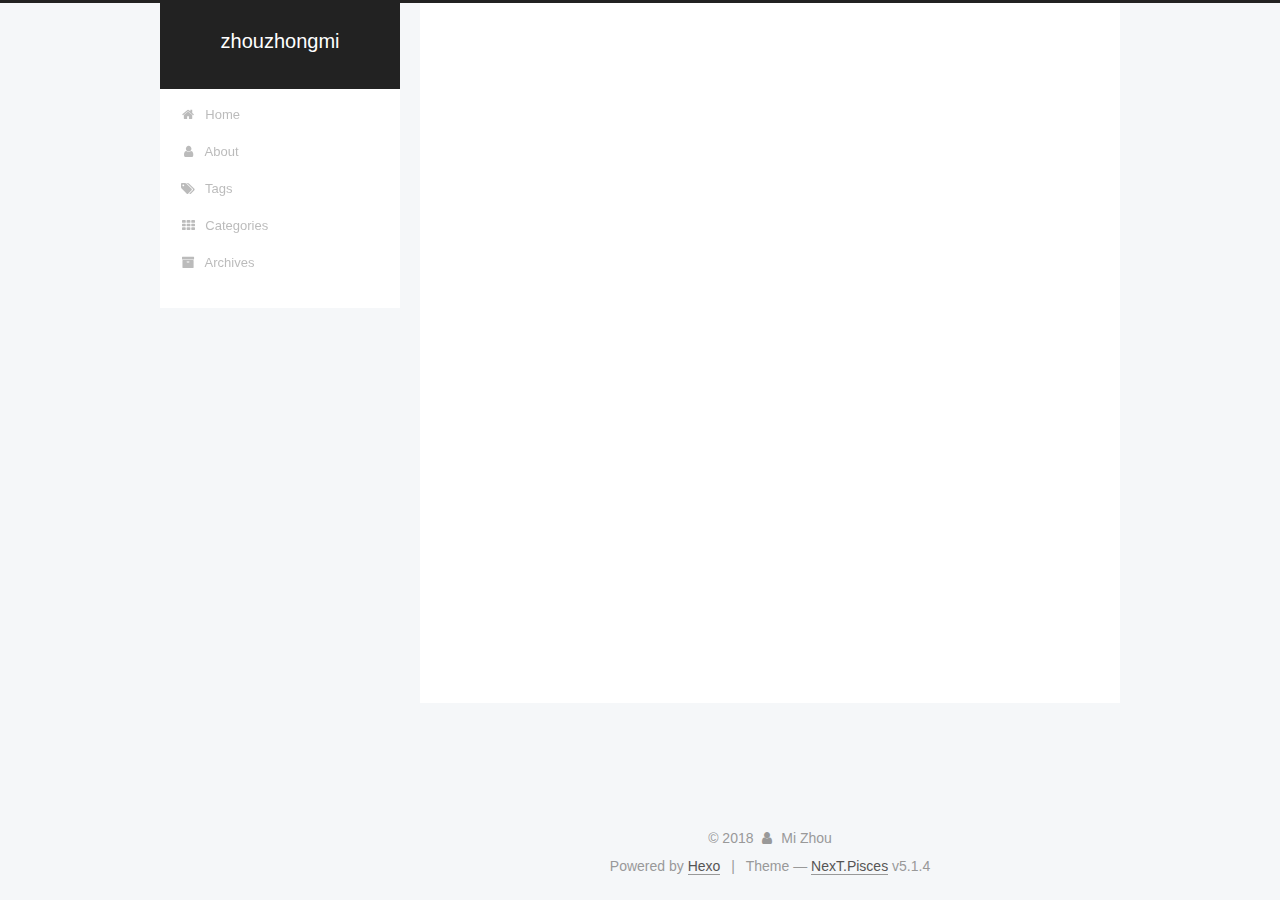
<file: archives/2018/05/index.html>
<!DOCTYPE html>



  


<html class="theme-next pisces use-motion" lang="">
<head>
  <meta charset="UTF-8"/>
<meta http-equiv="X-UA-Compatible" content="IE=edge" />
<meta name="viewport" content="width=device-width, initial-scale=1, maximum-scale=1"/>
<meta name="theme-color" content="#222">









<meta http-equiv="Cache-Control" content="no-transform" />
<meta http-equiv="Cache-Control" content="no-siteapp" />
















  
  
  <link href="/lib/fancybox/source/jquery.fancybox.css?v=2.1.5" rel="stylesheet" type="text/css" />







<link href="/lib/font-awesome/css/font-awesome.min.css?v=4.6.2" rel="stylesheet" type="text/css" />

<link href="/css/main.css?v=5.1.4" rel="stylesheet" type="text/css" />


  <link rel="apple-touch-icon" sizes="180x180" href="/images/apple-touch-icon-next.png?v=5.1.4">


  <link rel="icon" type="image/png" sizes="32x32" href="/images/favicon-32x32-next.png?v=5.1.4">


  <link rel="icon" type="image/png" sizes="16x16" href="/images/favicon-16x16-next.png?v=5.1.4">


  <link rel="mask-icon" href="/images/logo.svg?v=5.1.4" color="#222">





  <meta name="keywords" content="Hexo, NexT" />





  <link rel="alternate" href="/atom.xml" title="zhouzhongmi" type="application/atom+xml" />






<meta property="og:type" content="website">
<meta property="og:title" content="zhouzhongmi">
<meta property="og:url" content="http://www.zhouzhongmi.com/archives/2018/05/index.html">
<meta property="og:site_name" content="zhouzhongmi">
<meta property="og:locale" content="default">
<meta name="twitter:card" content="summary">
<meta name="twitter:title" content="zhouzhongmi">



<script type="text/javascript" id="hexo.configurations">
  var NexT = window.NexT || {};
  var CONFIG = {
    root: '/',
    scheme: 'Pisces',
    version: '5.1.4',
    sidebar: {"position":"left","display":"post","offset":12,"b2t":false,"scrollpercent":false,"onmobile":false},
    fancybox: true,
    tabs: true,
    motion: {"enable":true,"async":false,"transition":{"post_block":"fadeIn","post_header":"slideDownIn","post_body":"slideDownIn","coll_header":"slideLeftIn","sidebar":"slideUpIn"}},
    duoshuo: {
      userId: '0',
      author: 'Author'
    },
    algolia: {
      applicationID: '',
      apiKey: '',
      indexName: '',
      hits: {"per_page":10},
      labels: {"input_placeholder":"Search for Posts","hits_empty":"We didn't find any results for the search: ${query}","hits_stats":"${hits} results found in ${time} ms"}
    }
  };
</script>



  <link rel="canonical" href="http://www.zhouzhongmi.com/archives/2018/05/"/>





  <title>Archive | zhouzhongmi</title>
  








</head>

<body itemscope itemtype="http://schema.org/WebPage" lang="default">

  
  
    
  

  <div class="container sidebar-position-left page-archive">
    <div class="headband"></div>

    <header id="header" class="header" itemscope itemtype="http://schema.org/WPHeader">
      <div class="header-inner"><div class="site-brand-wrapper">
  <div class="site-meta ">
    

    <div class="custom-logo-site-title">
      <a href="/"  class="brand" rel="start">
        <span class="logo-line-before"><i></i></span>
        <span class="site-title">zhouzhongmi</span>
        <span class="logo-line-after"><i></i></span>
      </a>
    </div>
      
        <p class="site-subtitle"></p>
      
  </div>

  <div class="site-nav-toggle">
    <button>
      <span class="btn-bar"></span>
      <span class="btn-bar"></span>
      <span class="btn-bar"></span>
    </button>
  </div>
</div>

<nav class="site-nav">
  

  
    <ul id="menu" class="menu">
      
        
        <li class="menu-item menu-item-home">
          <a href="/" rel="section">
            
              <i class="menu-item-icon fa fa-fw fa-home"></i> <br />
            
            Home
          </a>
        </li>
      
        
        <li class="menu-item menu-item-about">
          <a href="/about/" rel="section">
            
              <i class="menu-item-icon fa fa-fw fa-user"></i> <br />
            
            About
          </a>
        </li>
      
        
        <li class="menu-item menu-item-tags">
          <a href="/tags/" rel="section">
            
              <i class="menu-item-icon fa fa-fw fa-tags"></i> <br />
            
            Tags
          </a>
        </li>
      
        
        <li class="menu-item menu-item-categories">
          <a href="/categories/" rel="section">
            
              <i class="menu-item-icon fa fa-fw fa-th"></i> <br />
            
            Categories
          </a>
        </li>
      
        
        <li class="menu-item menu-item-archives">
          <a href="/archives/" rel="section">
            
              <i class="menu-item-icon fa fa-fw fa-archive"></i> <br />
            
            Archives
          </a>
        </li>
      

      
    </ul>
  

  
</nav>



 </div>
    </header>

    <main id="main" class="main">
      <div class="main-inner">
        <div class="content-wrap">
          <div id="content" class="content">
            

  
  
  
  <div class="post-block archive">
    <div id="posts" class="posts-collapse">
      <span class="archive-move-on"></span>

      <span class="archive-page-counter">
        
        
        
          
        
        Um..! 2 posts in total. Keep on posting.
      </span>

      

        
        
        

        
          
          <div class="collection-title">
            <h1 class="archive-year" id="archive-year-2018">2018</h1>
          </div>
        
        

        

  <article class="post post-type-normal" itemscope itemtype="http://schema.org/Article">
    <header class="post-header">

      <h2 class="post-title">
        
            <a class="post-title-link" href="/2018/05/14/Support-vector-machine/" itemprop="url">
              
                <span itemprop="name">Support vector machine</span>
              
            </a>
        
      </h2>

      <div class="post-meta">
        <time class="post-time" itemprop="dateCreated"
              datetime="2018-05-14T09:00:22+00:00"
              content="2018-05-14" >
          05-14
        </time>
      </div>

    </header>
  </article>



      

        
        
        

        
        

        

  <article class="post post-type-normal" itemscope itemtype="http://schema.org/Article">
    <header class="post-header">

      <h2 class="post-title">
        
            <a class="post-title-link" href="/2018/05/14/hello-world/" itemprop="url">
              
                <span itemprop="name">Hello World</span>
              
            </a>
        
      </h2>

      <div class="post-meta">
        <time class="post-time" itemprop="dateCreated"
              datetime="2018-05-14T05:57:36+00:00"
              content="2018-05-14" >
          05-14
        </time>
      </div>

    </header>
  </article>



      

    </div>
  </div>
  
  
  

  



          </div>
          


          

        </div>
        
          
  
  <div class="sidebar-toggle">
    <div class="sidebar-toggle-line-wrap">
      <span class="sidebar-toggle-line sidebar-toggle-line-first"></span>
      <span class="sidebar-toggle-line sidebar-toggle-line-middle"></span>
      <span class="sidebar-toggle-line sidebar-toggle-line-last"></span>
    </div>
  </div>

  <aside id="sidebar" class="sidebar">
    
    <div class="sidebar-inner">

      

      

      <section class="site-overview-wrap sidebar-panel sidebar-panel-active">
        <div class="site-overview">
          <div class="site-author motion-element" itemprop="author" itemscope itemtype="http://schema.org/Person">
            
              <p class="site-author-name" itemprop="name">Mi Zhou</p>
              <p class="site-description motion-element" itemprop="description"></p>
          </div>

          <nav class="site-state motion-element">

            
              <div class="site-state-item site-state-posts">
              
                <a href="/archives/">
              
                  <span class="site-state-item-count">2</span>
                  <span class="site-state-item-name">posts</span>
                </a>
              </div>
            

            

            

          </nav>

          
            <div class="feed-link motion-element">
              <a href="/atom.xml" rel="alternate">
                <i class="fa fa-rss"></i>
                RSS
              </a>
            </div>
          

          

          
          

          
          

          

        </div>
      </section>

      

      

    </div>
  </aside>


        
      </div>
    </main>

    <footer id="footer" class="footer">
      <div class="footer-inner">
        <div class="copyright">&copy; <span itemprop="copyrightYear">2018</span>
  <span class="with-love">
    <i class="fa fa-user"></i>
  </span>
  <span class="author" itemprop="copyrightHolder">Mi Zhou</span>

  
</div>


  <div class="powered-by">Powered by <a class="theme-link" target="_blank" href="https://hexo.io">Hexo</a></div>



  <span class="post-meta-divider">|</span>



  <div class="theme-info">Theme &mdash; <a class="theme-link" target="_blank" href="https://github.com/iissnan/hexo-theme-next">NexT.Pisces</a> v5.1.4</div>




        







        
      </div>
    </footer>

    
      <div class="back-to-top">
        <i class="fa fa-arrow-up"></i>
        
      </div>
    

    

  </div>

  

<script type="text/javascript">
  if (Object.prototype.toString.call(window.Promise) !== '[object Function]') {
    window.Promise = null;
  }
</script>









  












  
  
    <script type="text/javascript" src="/lib/jquery/index.js?v=2.1.3"></script>
  

  
  
    <script type="text/javascript" src="/lib/fastclick/lib/fastclick.min.js?v=1.0.6"></script>
  

  
  
    <script type="text/javascript" src="/lib/jquery_lazyload/jquery.lazyload.js?v=1.9.7"></script>
  

  
  
    <script type="text/javascript" src="/lib/velocity/velocity.min.js?v=1.2.1"></script>
  

  
  
    <script type="text/javascript" src="/lib/velocity/velocity.ui.min.js?v=1.2.1"></script>
  

  
  
    <script type="text/javascript" src="/lib/fancybox/source/jquery.fancybox.pack.js?v=2.1.5"></script>
  


  


  <script type="text/javascript" src="/js/src/utils.js?v=5.1.4"></script>

  <script type="text/javascript" src="/js/src/motion.js?v=5.1.4"></script>



  
  


  <script type="text/javascript" src="/js/src/affix.js?v=5.1.4"></script>

  <script type="text/javascript" src="/js/src/schemes/pisces.js?v=5.1.4"></script>



  

  


  <script type="text/javascript" src="/js/src/bootstrap.js?v=5.1.4"></script>



  


  




	





  





  












  





  

  

  

  
  

  

  

  

</body>
</html>
</file>
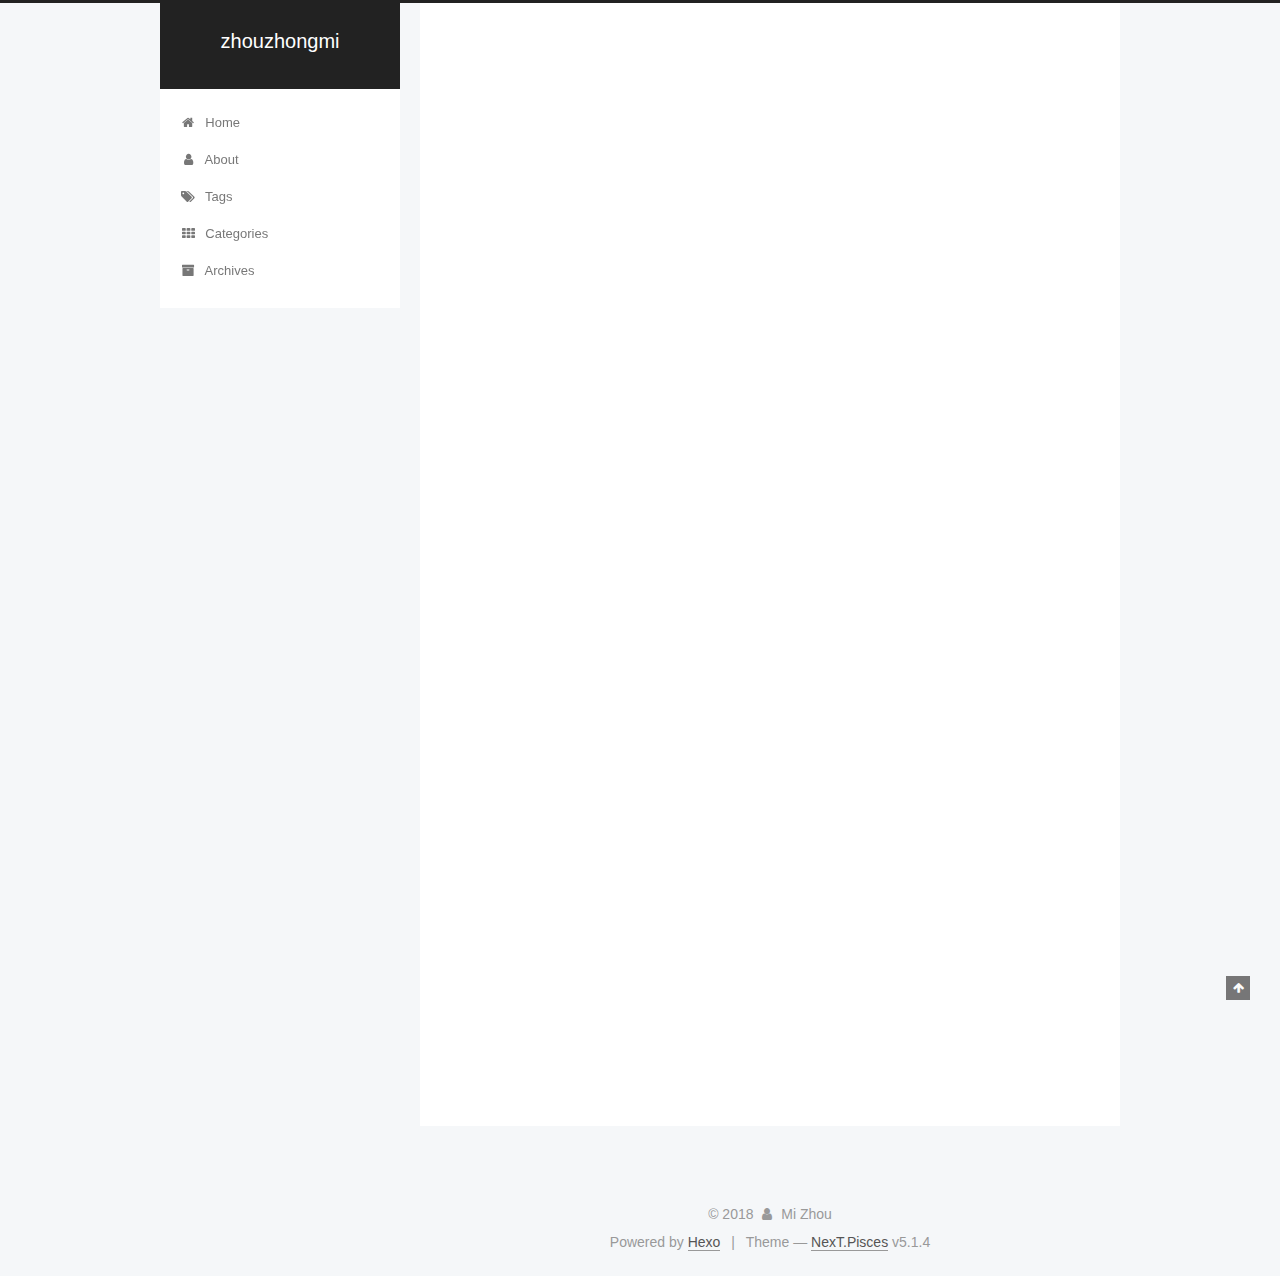
<file: 2018/05/14/hello-world/index.html>
<!DOCTYPE html>



  


<html class="theme-next pisces use-motion" lang="">
<head>
  <meta charset="UTF-8"/>
<meta http-equiv="X-UA-Compatible" content="IE=edge" />
<meta name="viewport" content="width=device-width, initial-scale=1, maximum-scale=1"/>
<meta name="theme-color" content="#222">









<meta http-equiv="Cache-Control" content="no-transform" />
<meta http-equiv="Cache-Control" content="no-siteapp" />
















  
  
  <link href="/lib/fancybox/source/jquery.fancybox.css?v=2.1.5" rel="stylesheet" type="text/css" />







<link href="/lib/font-awesome/css/font-awesome.min.css?v=4.6.2" rel="stylesheet" type="text/css" />

<link href="/css/main.css?v=5.1.4" rel="stylesheet" type="text/css" />


  <link rel="apple-touch-icon" sizes="180x180" href="/images/apple-touch-icon-next.png?v=5.1.4">


  <link rel="icon" type="image/png" sizes="32x32" href="/images/favicon-32x32-next.png?v=5.1.4">


  <link rel="icon" type="image/png" sizes="16x16" href="/images/favicon-16x16-next.png?v=5.1.4">


  <link rel="mask-icon" href="/images/logo.svg?v=5.1.4" color="#222">





  <meta name="keywords" content="Hexo, NexT" />





  <link rel="alternate" href="/atom.xml" title="zhouzhongmi" type="application/atom+xml" />






<meta name="description" content="Welcome to Hexo! This is your very first post. Check documentation for more info. If you get any problems when using Hexo, you can find the answer in troubleshooting or you can ask me on GitHub. Quick">
<meta property="og:type" content="article">
<meta property="og:title" content="Hello World">
<meta property="og:url" content="http://www.zhouzhongmi.com/2018/05/14/hello-world/index.html">
<meta property="og:site_name" content="zhouzhongmi">
<meta property="og:description" content="Welcome to Hexo! This is your very first post. Check documentation for more info. If you get any problems when using Hexo, you can find the answer in troubleshooting or you can ask me on GitHub. Quick">
<meta property="og:locale" content="default">
<meta property="og:updated_time" content="2018-05-14T05:57:36.025Z">
<meta name="twitter:card" content="summary">
<meta name="twitter:title" content="Hello World">
<meta name="twitter:description" content="Welcome to Hexo! This is your very first post. Check documentation for more info. If you get any problems when using Hexo, you can find the answer in troubleshooting or you can ask me on GitHub. Quick">



<script type="text/javascript" id="hexo.configurations">
  var NexT = window.NexT || {};
  var CONFIG = {
    root: '/',
    scheme: 'Pisces',
    version: '5.1.4',
    sidebar: {"position":"left","display":"post","offset":12,"b2t":false,"scrollpercent":false,"onmobile":false},
    fancybox: true,
    tabs: true,
    motion: {"enable":true,"async":false,"transition":{"post_block":"fadeIn","post_header":"slideDownIn","post_body":"slideDownIn","coll_header":"slideLeftIn","sidebar":"slideUpIn"}},
    duoshuo: {
      userId: '0',
      author: 'Author'
    },
    algolia: {
      applicationID: '',
      apiKey: '',
      indexName: '',
      hits: {"per_page":10},
      labels: {"input_placeholder":"Search for Posts","hits_empty":"We didn't find any results for the search: ${query}","hits_stats":"${hits} results found in ${time} ms"}
    }
  };
</script>



  <link rel="canonical" href="http://www.zhouzhongmi.com/2018/05/14/hello-world/"/>





  <title>Hello World | zhouzhongmi</title>
  








</head>

<body itemscope itemtype="http://schema.org/WebPage" lang="default">

  
  
    
  

  <div class="container sidebar-position-left page-post-detail">
    <div class="headband"></div>

    <header id="header" class="header" itemscope itemtype="http://schema.org/WPHeader">
      <div class="header-inner"><div class="site-brand-wrapper">
  <div class="site-meta ">
    

    <div class="custom-logo-site-title">
      <a href="/"  class="brand" rel="start">
        <span class="logo-line-before"><i></i></span>
        <span class="site-title">zhouzhongmi</span>
        <span class="logo-line-after"><i></i></span>
      </a>
    </div>
      
        <p class="site-subtitle"></p>
      
  </div>

  <div class="site-nav-toggle">
    <button>
      <span class="btn-bar"></span>
      <span class="btn-bar"></span>
      <span class="btn-bar"></span>
    </button>
  </div>
</div>

<nav class="site-nav">
  

  
    <ul id="menu" class="menu">
      
        
        <li class="menu-item menu-item-home">
          <a href="/" rel="section">
            
              <i class="menu-item-icon fa fa-fw fa-home"></i> <br />
            
            Home
          </a>
        </li>
      
        
        <li class="menu-item menu-item-about">
          <a href="/about/" rel="section">
            
              <i class="menu-item-icon fa fa-fw fa-user"></i> <br />
            
            About
          </a>
        </li>
      
        
        <li class="menu-item menu-item-tags">
          <a href="/tags/" rel="section">
            
              <i class="menu-item-icon fa fa-fw fa-tags"></i> <br />
            
            Tags
          </a>
        </li>
      
        
        <li class="menu-item menu-item-categories">
          <a href="/categories/" rel="section">
            
              <i class="menu-item-icon fa fa-fw fa-th"></i> <br />
            
            Categories
          </a>
        </li>
      
        
        <li class="menu-item menu-item-archives">
          <a href="/archives/" rel="section">
            
              <i class="menu-item-icon fa fa-fw fa-archive"></i> <br />
            
            Archives
          </a>
        </li>
      

      
    </ul>
  

  
</nav>



 </div>
    </header>

    <main id="main" class="main">
      <div class="main-inner">
        <div class="content-wrap">
          <div id="content" class="content">
            

  <div id="posts" class="posts-expand">
    

  

  
  
  

  <article class="post post-type-normal" itemscope itemtype="http://schema.org/Article">
  
  
  
  <div class="post-block">
    <link itemprop="mainEntityOfPage" href="http://www.zhouzhongmi.com/2018/05/14/hello-world/">

    <span hidden itemprop="author" itemscope itemtype="http://schema.org/Person">
      <meta itemprop="name" content="Mi Zhou">
      <meta itemprop="description" content="">
      <meta itemprop="image" content="/images/avatar.gif">
    </span>

    <span hidden itemprop="publisher" itemscope itemtype="http://schema.org/Organization">
      <meta itemprop="name" content="zhouzhongmi">
    </span>

    
      <header class="post-header">

        
        
          <h1 class="post-title" itemprop="name headline">Hello World</h1>
        

        <div class="post-meta">
          <span class="post-time">
            
              <span class="post-meta-item-icon">
                <i class="fa fa-calendar-o"></i>
              </span>
              
                <span class="post-meta-item-text">Posted on</span>
              
              <time title="Post created" itemprop="dateCreated datePublished" datetime="2018-05-14T05:57:36+00:00">
                2018-05-14
              </time>
            

            

            
          </span>

          

          
            
          

          
          

          

          

          

        </div>
      </header>
    

    
    
    
    <div class="post-body" itemprop="articleBody">

      
      

      
        <p>Welcome to <a href="https://hexo.io/" target="_blank" rel="noopener">Hexo</a>! This is your very first post. Check <a href="https://hexo.io/docs/" target="_blank" rel="noopener">documentation</a> for more info. If you get any problems when using Hexo, you can find the answer in <a href="https://hexo.io/docs/troubleshooting.html" target="_blank" rel="noopener">troubleshooting</a> or you can ask me on <a href="https://github.com/hexojs/hexo/issues" target="_blank" rel="noopener">GitHub</a>.</p>
<h2 id="Quick-Start"><a href="#Quick-Start" class="headerlink" title="Quick Start"></a>Quick Start</h2><h3 id="Create-a-new-post"><a href="#Create-a-new-post" class="headerlink" title="Create a new post"></a>Create a new post</h3><figure class="highlight bash"><table><tr><td class="gutter"><pre><span class="line">1</span><br></pre></td><td class="code"><pre><span class="line">$ hexo new <span class="string">"My New Post"</span></span><br></pre></td></tr></table></figure>
<p>More info: <a href="https://hexo.io/docs/writing.html" target="_blank" rel="noopener">Writing</a></p>
<h3 id="Run-server"><a href="#Run-server" class="headerlink" title="Run server"></a>Run server</h3><figure class="highlight bash"><table><tr><td class="gutter"><pre><span class="line">1</span><br></pre></td><td class="code"><pre><span class="line">$ hexo server</span><br></pre></td></tr></table></figure>
<p>More info: <a href="https://hexo.io/docs/server.html" target="_blank" rel="noopener">Server</a></p>
<h3 id="Generate-static-files"><a href="#Generate-static-files" class="headerlink" title="Generate static files"></a>Generate static files</h3><figure class="highlight bash"><table><tr><td class="gutter"><pre><span class="line">1</span><br></pre></td><td class="code"><pre><span class="line">$ hexo generate</span><br></pre></td></tr></table></figure>
<p>More info: <a href="https://hexo.io/docs/generating.html" target="_blank" rel="noopener">Generating</a></p>
<h3 id="Deploy-to-remote-sites"><a href="#Deploy-to-remote-sites" class="headerlink" title="Deploy to remote sites"></a>Deploy to remote sites</h3><figure class="highlight bash"><table><tr><td class="gutter"><pre><span class="line">1</span><br></pre></td><td class="code"><pre><span class="line">$ hexo deploy</span><br></pre></td></tr></table></figure>
<p>More info: <a href="https://hexo.io/docs/deployment.html" target="_blank" rel="noopener">Deployment</a></p>

      
    </div>
    
    
    

    

    

    

    <footer class="post-footer">
      

      
      
      

      
        <div class="post-nav">
          <div class="post-nav-next post-nav-item">
            
          </div>

          <span class="post-nav-divider"></span>

          <div class="post-nav-prev post-nav-item">
            
              <a href="/2018/05/14/Support-vector-machine/" rel="prev" title="Support vector machine">
                Support vector machine <i class="fa fa-chevron-right"></i>
              </a>
            
          </div>
        </div>
      

      
      
    </footer>
  </div>
  
  
  
  </article>



    <div class="post-spread">
      
    </div>
  </div>


          </div>
          


          

  



        </div>
        
          
  
  <div class="sidebar-toggle">
    <div class="sidebar-toggle-line-wrap">
      <span class="sidebar-toggle-line sidebar-toggle-line-first"></span>
      <span class="sidebar-toggle-line sidebar-toggle-line-middle"></span>
      <span class="sidebar-toggle-line sidebar-toggle-line-last"></span>
    </div>
  </div>

  <aside id="sidebar" class="sidebar">
    
    <div class="sidebar-inner">

      

      
        <ul class="sidebar-nav motion-element">
          <li class="sidebar-nav-toc sidebar-nav-active" data-target="post-toc-wrap">
            Table of Contents
          </li>
          <li class="sidebar-nav-overview" data-target="site-overview-wrap">
            Overview
          </li>
        </ul>
      

      <section class="site-overview-wrap sidebar-panel">
        <div class="site-overview">
          <div class="site-author motion-element" itemprop="author" itemscope itemtype="http://schema.org/Person">
            
              <p class="site-author-name" itemprop="name">Mi Zhou</p>
              <p class="site-description motion-element" itemprop="description"></p>
          </div>

          <nav class="site-state motion-element">

            
              <div class="site-state-item site-state-posts">
              
                <a href="/archives/">
              
                  <span class="site-state-item-count">3</span>
                  <span class="site-state-item-name">posts</span>
                </a>
              </div>
            

            

            
              
              
              <div class="site-state-item site-state-tags">
                
                  <span class="site-state-item-count">1</span>
                  <span class="site-state-item-name">tags</span>
                
              </div>
            

          </nav>

          
            <div class="feed-link motion-element">
              <a href="/atom.xml" rel="alternate">
                <i class="fa fa-rss"></i>
                RSS
              </a>
            </div>
          

          

          
          

          
          

          

        </div>
      </section>

      
      <!--noindex-->
        <section class="post-toc-wrap motion-element sidebar-panel sidebar-panel-active">
          <div class="post-toc">

            
              
            

            
              <div class="post-toc-content"><ol class="nav"><li class="nav-item nav-level-2"><a class="nav-link" href="#Quick-Start"><span class="nav-number">1.</span> <span class="nav-text">Quick Start</span></a><ol class="nav-child"><li class="nav-item nav-level-3"><a class="nav-link" href="#Create-a-new-post"><span class="nav-number">1.1.</span> <span class="nav-text">Create a new post</span></a></li><li class="nav-item nav-level-3"><a class="nav-link" href="#Run-server"><span class="nav-number">1.2.</span> <span class="nav-text">Run server</span></a></li><li class="nav-item nav-level-3"><a class="nav-link" href="#Generate-static-files"><span class="nav-number">1.3.</span> <span class="nav-text">Generate static files</span></a></li><li class="nav-item nav-level-3"><a class="nav-link" href="#Deploy-to-remote-sites"><span class="nav-number">1.4.</span> <span class="nav-text">Deploy to remote sites</span></a></li></ol></li></ol></div>
            

          </div>
        </section>
      <!--/noindex-->
      

      

    </div>
  </aside>


        
      </div>
    </main>

    <footer id="footer" class="footer">
      <div class="footer-inner">
        <div class="copyright">&copy; <span itemprop="copyrightYear">2018</span>
  <span class="with-love">
    <i class="fa fa-user"></i>
  </span>
  <span class="author" itemprop="copyrightHolder">Mi Zhou</span>

  
</div>


  <div class="powered-by">Powered by <a class="theme-link" target="_blank" href="https://hexo.io">Hexo</a></div>



  <span class="post-meta-divider">|</span>



  <div class="theme-info">Theme &mdash; <a class="theme-link" target="_blank" href="https://github.com/iissnan/hexo-theme-next">NexT.Pisces</a> v5.1.4</div>




        







        
      </div>
    </footer>

    
      <div class="back-to-top">
        <i class="fa fa-arrow-up"></i>
        
      </div>
    

    

  </div>

  

<script type="text/javascript">
  if (Object.prototype.toString.call(window.Promise) !== '[object Function]') {
    window.Promise = null;
  }
</script>









  












  
  
    <script type="text/javascript" src="/lib/jquery/index.js?v=2.1.3"></script>
  

  
  
    <script type="text/javascript" src="/lib/fastclick/lib/fastclick.min.js?v=1.0.6"></script>
  

  
  
    <script type="text/javascript" src="/lib/jquery_lazyload/jquery.lazyload.js?v=1.9.7"></script>
  

  
  
    <script type="text/javascript" src="/lib/velocity/velocity.min.js?v=1.2.1"></script>
  

  
  
    <script type="text/javascript" src="/lib/velocity/velocity.ui.min.js?v=1.2.1"></script>
  

  
  
    <script type="text/javascript" src="/lib/fancybox/source/jquery.fancybox.pack.js?v=2.1.5"></script>
  


  


  <script type="text/javascript" src="/js/src/utils.js?v=5.1.4"></script>

  <script type="text/javascript" src="/js/src/motion.js?v=5.1.4"></script>



  
  


  <script type="text/javascript" src="/js/src/affix.js?v=5.1.4"></script>

  <script type="text/javascript" src="/js/src/schemes/pisces.js?v=5.1.4"></script>



  
  <script type="text/javascript" src="/js/src/scrollspy.js?v=5.1.4"></script>
<script type="text/javascript" src="/js/src/post-details.js?v=5.1.4"></script>



  


  <script type="text/javascript" src="/js/src/bootstrap.js?v=5.1.4"></script>



  


  




	





  





  












  





  

  

  

  
  

  

  

  

</body>
</html>
</file>
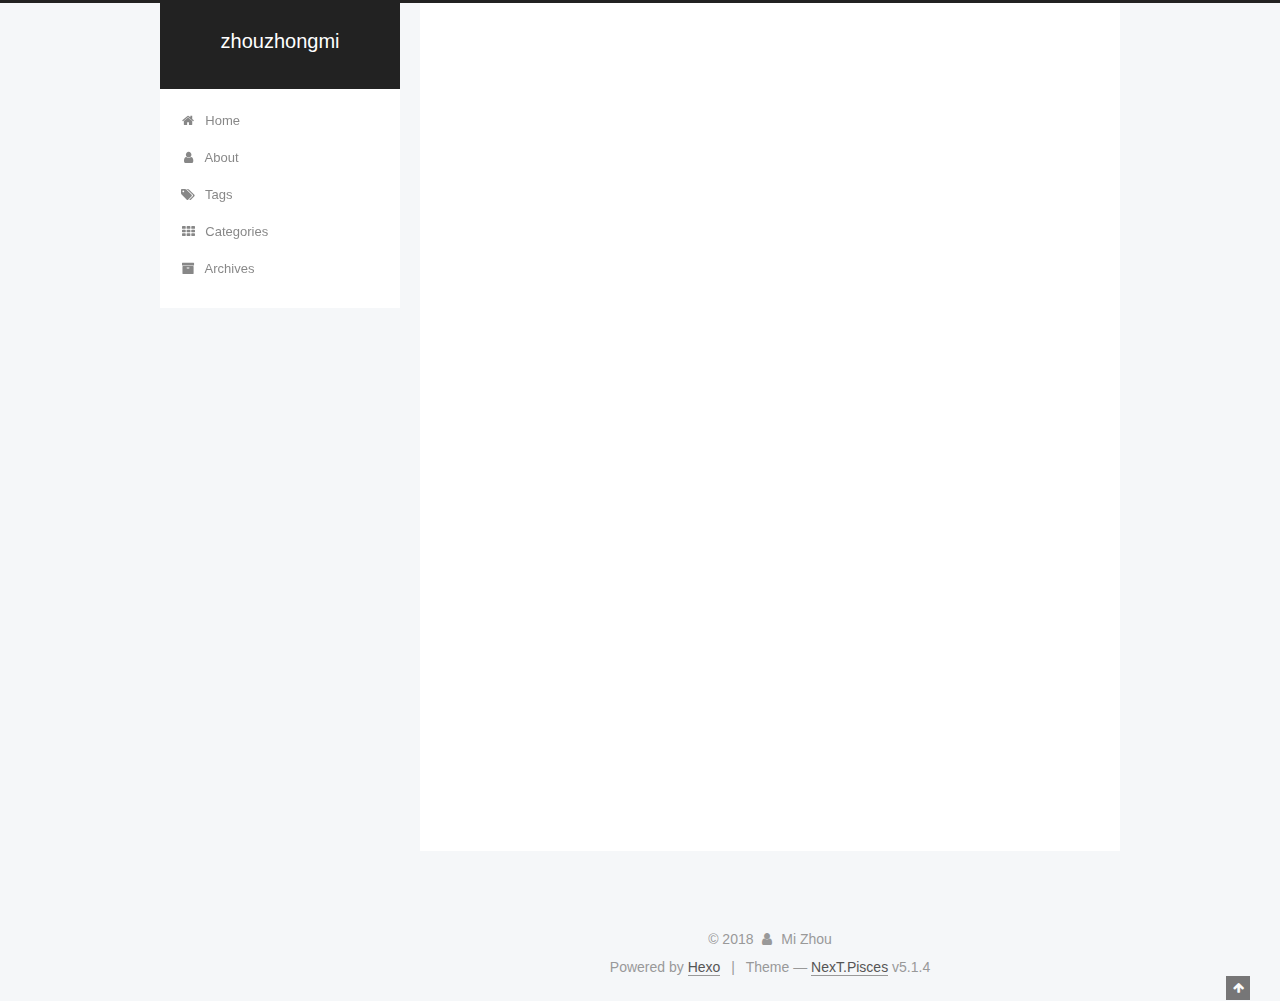
<file: 2018/05/14/Support-vector-machine/index.html>
<!DOCTYPE html>



  


<html class="theme-next pisces use-motion" lang="">
<head>
  <meta charset="UTF-8"/>
<meta http-equiv="X-UA-Compatible" content="IE=edge" />
<meta name="viewport" content="width=device-width, initial-scale=1, maximum-scale=1"/>
<meta name="theme-color" content="#222">









<meta http-equiv="Cache-Control" content="no-transform" />
<meta http-equiv="Cache-Control" content="no-siteapp" />
















  
  
  <link href="/lib/fancybox/source/jquery.fancybox.css?v=2.1.5" rel="stylesheet" type="text/css" />







<link href="/lib/font-awesome/css/font-awesome.min.css?v=4.6.2" rel="stylesheet" type="text/css" />

<link href="/css/main.css?v=5.1.4" rel="stylesheet" type="text/css" />


  <link rel="apple-touch-icon" sizes="180x180" href="/images/apple-touch-icon-next.png?v=5.1.4">


  <link rel="icon" type="image/png" sizes="32x32" href="/images/favicon-32x32-next.png?v=5.1.4">


  <link rel="icon" type="image/png" sizes="16x16" href="/images/favicon-16x16-next.png?v=5.1.4">


  <link rel="mask-icon" href="/images/logo.svg?v=5.1.4" color="#222">





  <meta name="keywords" content="Hexo, NexT" />





  <link rel="alternate" href="/atom.xml" title="zhouzhongmi" type="application/atom+xml" />






<meta name="description" content="支持向量机（SVM）本质将低维线性不可分样本空间映射到高维线性可分的空间，找到最优的线性分类面（hyper plane），借助核函数进行低维到高维空间的映射，以及将高维空间内向量的内积简化为低维空间向量的内积运算。 其中，在寻找最优分类面时，根据间距最小，推导出目标函数和约束条件，继而转化为二次优化问题，在原问题满足KKT条件时，获得原优化问题的对偶问题，求解对偶问题获得局部或全局最优解，即可求得">
<meta property="og:type" content="article">
<meta property="og:title" content="Support vector machine">
<meta property="og:url" content="http://www.zhouzhongmi.com/2018/05/14/Support-vector-machine/index.html">
<meta property="og:site_name" content="zhouzhongmi">
<meta property="og:description" content="支持向量机（SVM）本质将低维线性不可分样本空间映射到高维线性可分的空间，找到最优的线性分类面（hyper plane），借助核函数进行低维到高维空间的映射，以及将高维空间内向量的内积简化为低维空间向量的内积运算。 其中，在寻找最优分类面时，根据间距最小，推导出目标函数和约束条件，继而转化为二次优化问题，在原问题满足KKT条件时，获得原优化问题的对偶问题，求解对偶问题获得局部或全局最优解，即可求得">
<meta property="og:locale" content="default">
<meta property="og:updated_time" content="2018-05-14T09:00:49.911Z">
<meta name="twitter:card" content="summary">
<meta name="twitter:title" content="Support vector machine">
<meta name="twitter:description" content="支持向量机（SVM）本质将低维线性不可分样本空间映射到高维线性可分的空间，找到最优的线性分类面（hyper plane），借助核函数进行低维到高维空间的映射，以及将高维空间内向量的内积简化为低维空间向量的内积运算。 其中，在寻找最优分类面时，根据间距最小，推导出目标函数和约束条件，继而转化为二次优化问题，在原问题满足KKT条件时，获得原优化问题的对偶问题，求解对偶问题获得局部或全局最优解，即可求得">



<script type="text/javascript" id="hexo.configurations">
  var NexT = window.NexT || {};
  var CONFIG = {
    root: '/',
    scheme: 'Pisces',
    version: '5.1.4',
    sidebar: {"position":"left","display":"post","offset":12,"b2t":false,"scrollpercent":false,"onmobile":false},
    fancybox: true,
    tabs: true,
    motion: {"enable":true,"async":false,"transition":{"post_block":"fadeIn","post_header":"slideDownIn","post_body":"slideDownIn","coll_header":"slideLeftIn","sidebar":"slideUpIn"}},
    duoshuo: {
      userId: '0',
      author: 'Author'
    },
    algolia: {
      applicationID: '',
      apiKey: '',
      indexName: '',
      hits: {"per_page":10},
      labels: {"input_placeholder":"Search for Posts","hits_empty":"We didn't find any results for the search: ${query}","hits_stats":"${hits} results found in ${time} ms"}
    }
  };
</script>



  <link rel="canonical" href="http://www.zhouzhongmi.com/2018/05/14/Support-vector-machine/"/>





  <title>Support vector machine | zhouzhongmi</title>
  








</head>

<body itemscope itemtype="http://schema.org/WebPage" lang="default">

  
  
    
  

  <div class="container sidebar-position-left page-post-detail">
    <div class="headband"></div>

    <header id="header" class="header" itemscope itemtype="http://schema.org/WPHeader">
      <div class="header-inner"><div class="site-brand-wrapper">
  <div class="site-meta ">
    

    <div class="custom-logo-site-title">
      <a href="/"  class="brand" rel="start">
        <span class="logo-line-before"><i></i></span>
        <span class="site-title">zhouzhongmi</span>
        <span class="logo-line-after"><i></i></span>
      </a>
    </div>
      
        <p class="site-subtitle"></p>
      
  </div>

  <div class="site-nav-toggle">
    <button>
      <span class="btn-bar"></span>
      <span class="btn-bar"></span>
      <span class="btn-bar"></span>
    </button>
  </div>
</div>

<nav class="site-nav">
  

  
    <ul id="menu" class="menu">
      
        
        <li class="menu-item menu-item-home">
          <a href="/" rel="section">
            
              <i class="menu-item-icon fa fa-fw fa-home"></i> <br />
            
            Home
          </a>
        </li>
      
        
        <li class="menu-item menu-item-about">
          <a href="/about/" rel="section">
            
              <i class="menu-item-icon fa fa-fw fa-user"></i> <br />
            
            About
          </a>
        </li>
      
        
        <li class="menu-item menu-item-tags">
          <a href="/tags/" rel="section">
            
              <i class="menu-item-icon fa fa-fw fa-tags"></i> <br />
            
            Tags
          </a>
        </li>
      
        
        <li class="menu-item menu-item-categories">
          <a href="/categories/" rel="section">
            
              <i class="menu-item-icon fa fa-fw fa-th"></i> <br />
            
            Categories
          </a>
        </li>
      
        
        <li class="menu-item menu-item-archives">
          <a href="/archives/" rel="section">
            
              <i class="menu-item-icon fa fa-fw fa-archive"></i> <br />
            
            Archives
          </a>
        </li>
      

      
    </ul>
  

  
</nav>



 </div>
    </header>

    <main id="main" class="main">
      <div class="main-inner">
        <div class="content-wrap">
          <div id="content" class="content">
            

  <div id="posts" class="posts-expand">
    

  

  
  
  

  <article class="post post-type-normal" itemscope itemtype="http://schema.org/Article">
  
  
  
  <div class="post-block">
    <link itemprop="mainEntityOfPage" href="http://www.zhouzhongmi.com/2018/05/14/Support-vector-machine/">

    <span hidden itemprop="author" itemscope itemtype="http://schema.org/Person">
      <meta itemprop="name" content="Mi Zhou">
      <meta itemprop="description" content="">
      <meta itemprop="image" content="/images/avatar.gif">
    </span>

    <span hidden itemprop="publisher" itemscope itemtype="http://schema.org/Organization">
      <meta itemprop="name" content="zhouzhongmi">
    </span>

    
      <header class="post-header">

        
        
          <h1 class="post-title" itemprop="name headline">Support vector machine</h1>
        

        <div class="post-meta">
          <span class="post-time">
            
              <span class="post-meta-item-icon">
                <i class="fa fa-calendar-o"></i>
              </span>
              
                <span class="post-meta-item-text">Posted on</span>
              
              <time title="Post created" itemprop="dateCreated datePublished" datetime="2018-05-14T09:00:22+00:00">
                2018-05-14
              </time>
            

            

            
          </span>

          

          
            
          

          
          

          

          

          

        </div>
      </header>
    

    
    
    
    <div class="post-body" itemprop="articleBody">

      
      

      
        <h2 id="支持向量机（SVM）"><a href="#支持向量机（SVM）" class="headerlink" title="支持向量机（SVM）"></a>支持向量机（SVM）</h2><h3 id="本质"><a href="#本质" class="headerlink" title="本质"></a>本质</h3><p>将低维线性不可分样本空间映射到高维线性可分的空间，找到最优的线性分类面（hyper plane），借助核函数进行低维到高维空间的映射，以及将高维空间内向量的内积简化为低维空间向量的内积运算。</p>
<p>其中，在寻找最优分类面时，根据间距最小，推导出目标函数和约束条件，继而转化为二次优化问题，在原问题满足KKT条件时，获得原优化问题的对偶问题，求解对偶问题获得局部或全局最优解，即可求得原问题的局部或全局最优解。</p>
<h3 id="分析步骤"><a href="#分析步骤" class="headerlink" title="分析步骤"></a>分析步骤</h3><ol>
<li>使用<strong>R^n</strong>维向量描述样本特征，也即是样本特征向量的选取和归一化；</li>
<li>根据样本类别设置分类标签；</li>
<li>选取核函数和对应模型参数；</li>
<li>对测试数据进行模型训练和交叉验证，评价模型效果；</li>
<li>对未知数据进行预测；</li>
</ol>

      
    </div>
    
    
    

    

    

    

    <footer class="post-footer">
      

      
      
      

      
        <div class="post-nav">
          <div class="post-nav-next post-nav-item">
            
              <a href="/2018/05/14/hello-world/" rel="next" title="Hello World">
                <i class="fa fa-chevron-left"></i> Hello World
              </a>
            
          </div>

          <span class="post-nav-divider"></span>

          <div class="post-nav-prev post-nav-item">
            
              <a href="/2018/05/20/Introduction-to-Functional-Interfaces-–-A-concept-recreated-in-Java-8/" rel="prev" title="Introduction to Functional Interfaces – A concept recreated in Java 8">
                Introduction to Functional Interfaces – A concept recreated in Java 8 <i class="fa fa-chevron-right"></i>
              </a>
            
          </div>
        </div>
      

      
      
    </footer>
  </div>
  
  
  
  </article>



    <div class="post-spread">
      
    </div>
  </div>


          </div>
          


          

  



        </div>
        
          
  
  <div class="sidebar-toggle">
    <div class="sidebar-toggle-line-wrap">
      <span class="sidebar-toggle-line sidebar-toggle-line-first"></span>
      <span class="sidebar-toggle-line sidebar-toggle-line-middle"></span>
      <span class="sidebar-toggle-line sidebar-toggle-line-last"></span>
    </div>
  </div>

  <aside id="sidebar" class="sidebar">
    
    <div class="sidebar-inner">

      

      
        <ul class="sidebar-nav motion-element">
          <li class="sidebar-nav-toc sidebar-nav-active" data-target="post-toc-wrap">
            Table of Contents
          </li>
          <li class="sidebar-nav-overview" data-target="site-overview-wrap">
            Overview
          </li>
        </ul>
      

      <section class="site-overview-wrap sidebar-panel">
        <div class="site-overview">
          <div class="site-author motion-element" itemprop="author" itemscope itemtype="http://schema.org/Person">
            
              <p class="site-author-name" itemprop="name">Mi Zhou</p>
              <p class="site-description motion-element" itemprop="description"></p>
          </div>

          <nav class="site-state motion-element">

            
              <div class="site-state-item site-state-posts">
              
                <a href="/archives/">
              
                  <span class="site-state-item-count">3</span>
                  <span class="site-state-item-name">posts</span>
                </a>
              </div>
            

            

            
              
              
              <div class="site-state-item site-state-tags">
                
                  <span class="site-state-item-count">1</span>
                  <span class="site-state-item-name">tags</span>
                
              </div>
            

          </nav>

          
            <div class="feed-link motion-element">
              <a href="/atom.xml" rel="alternate">
                <i class="fa fa-rss"></i>
                RSS
              </a>
            </div>
          

          

          
          

          
          

          

        </div>
      </section>

      
      <!--noindex-->
        <section class="post-toc-wrap motion-element sidebar-panel sidebar-panel-active">
          <div class="post-toc">

            
              
            

            
              <div class="post-toc-content"><ol class="nav"><li class="nav-item nav-level-2"><a class="nav-link" href="#支持向量机（SVM）"><span class="nav-number">1.</span> <span class="nav-text">支持向量机（SVM）</span></a><ol class="nav-child"><li class="nav-item nav-level-3"><a class="nav-link" href="#本质"><span class="nav-number">1.1.</span> <span class="nav-text">本质</span></a></li><li class="nav-item nav-level-3"><a class="nav-link" href="#分析步骤"><span class="nav-number">1.2.</span> <span class="nav-text">分析步骤</span></a></li></ol></li></ol></div>
            

          </div>
        </section>
      <!--/noindex-->
      

      

    </div>
  </aside>


        
      </div>
    </main>

    <footer id="footer" class="footer">
      <div class="footer-inner">
        <div class="copyright">&copy; <span itemprop="copyrightYear">2018</span>
  <span class="with-love">
    <i class="fa fa-user"></i>
  </span>
  <span class="author" itemprop="copyrightHolder">Mi Zhou</span>

  
</div>


  <div class="powered-by">Powered by <a class="theme-link" target="_blank" href="https://hexo.io">Hexo</a></div>



  <span class="post-meta-divider">|</span>



  <div class="theme-info">Theme &mdash; <a class="theme-link" target="_blank" href="https://github.com/iissnan/hexo-theme-next">NexT.Pisces</a> v5.1.4</div>




        







        
      </div>
    </footer>

    
      <div class="back-to-top">
        <i class="fa fa-arrow-up"></i>
        
      </div>
    

    

  </div>

  

<script type="text/javascript">
  if (Object.prototype.toString.call(window.Promise) !== '[object Function]') {
    window.Promise = null;
  }
</script>









  












  
  
    <script type="text/javascript" src="/lib/jquery/index.js?v=2.1.3"></script>
  

  
  
    <script type="text/javascript" src="/lib/fastclick/lib/fastclick.min.js?v=1.0.6"></script>
  

  
  
    <script type="text/javascript" src="/lib/jquery_lazyload/jquery.lazyload.js?v=1.9.7"></script>
  

  
  
    <script type="text/javascript" src="/lib/velocity/velocity.min.js?v=1.2.1"></script>
  

  
  
    <script type="text/javascript" src="/lib/velocity/velocity.ui.min.js?v=1.2.1"></script>
  

  
  
    <script type="text/javascript" src="/lib/fancybox/source/jquery.fancybox.pack.js?v=2.1.5"></script>
  


  


  <script type="text/javascript" src="/js/src/utils.js?v=5.1.4"></script>

  <script type="text/javascript" src="/js/src/motion.js?v=5.1.4"></script>



  
  


  <script type="text/javascript" src="/js/src/affix.js?v=5.1.4"></script>

  <script type="text/javascript" src="/js/src/schemes/pisces.js?v=5.1.4"></script>



  
  <script type="text/javascript" src="/js/src/scrollspy.js?v=5.1.4"></script>
<script type="text/javascript" src="/js/src/post-details.js?v=5.1.4"></script>



  


  <script type="text/javascript" src="/js/src/bootstrap.js?v=5.1.4"></script>



  


  




	





  





  












  





  

  

  

  
  

  

  

  

</body>
</html>
</file>
<file: css/main.css>
/* normalize.css v3.0.2 | MIT License | git.io/normalize */
html {
  font-family: sans-serif; /* 1 */
  -ms-text-size-adjust: 100%; /* 2 */
  -webkit-text-size-adjust: 100%; /* 2 */
}
body {
  margin: 0;
}
article,
aside,
details,
figcaption,
figure,
footer,
header,
hgroup,
main,
menu,
nav,
section,
summary {
  display: block;
}
audio,
canvas,
progress,
video {
  display: inline-block; /* 1 */
  vertical-align: baseline; /* 2 */
}
audio:not([controls]) {
  display: none;
  height: 0;
}
[hidden],
template {
  display: none;
}
a {
  background-color: transparent;
}
a:active,
a:hover {
  outline: 0;
}
abbr[title] {
  border-bottom: 1px dotted;
}
b,
strong {
  font-weight: bold;
}
dfn {
  font-style: italic;
}
h1 {
  font-size: 2em;
  margin: 0.67em 0;
}
mark {
  background: #ff0;
  color: #000;
}
small {
  font-size: 80%;
}
sub,
sup {
  font-size: 75%;
  line-height: 0;
  position: relative;
  vertical-align: baseline;
}
sup {
  top: -0.5em;
}
sub {
  bottom: -0.25em;
}
img {
  border: 0;
}
svg:not(:root) {
  overflow: hidden;
}
figure {
  margin: 1em 40px;
}
hr {
  -moz-box-sizing: content-box;
  box-sizing: content-box;
  height: 0;
}
pre {
  overflow: auto;
}
code,
kbd,
pre,
samp {
  font-family: monospace, monospace;
  font-size: 1em;
}
button,
input,
optgroup,
select,
textarea {
  color: inherit; /* 1 */
  font: inherit; /* 2 */
  margin: 0; /* 3 */
}
button {
  overflow: visible;
}
button,
select {
  text-transform: none;
}
button,
html input[type="button"],
input[type="reset"],
input[type="submit"] {
  -webkit-appearance: button; /* 2 */
  cursor: pointer; /* 3 */
}
button[disabled],
html input[disabled] {
  cursor: default;
}
button::-moz-focus-inner,
input::-moz-focus-inner {
  border: 0;
  padding: 0;
}
input {
  line-height: normal;
}
input[type="checkbox"],
input[type="radio"] {
  box-sizing: border-box; /* 1 */
  padding: 0; /* 2 */
}
input[type="number"]::-webkit-inner-spin-button,
input[type="number"]::-webkit-outer-spin-button {
  height: auto;
}
input[type="search"] {
  -webkit-appearance: textfield; /* 1 */
  -moz-box-sizing: content-box;
  -webkit-box-sizing: content-box; /* 2 */
  box-sizing: content-box;
}
input[type="search"]::-webkit-search-cancel-button,
input[type="search"]::-webkit-search-decoration {
  -webkit-appearance: none;
}
fieldset {
  border: 1px solid #c0c0c0;
  margin: 0 2px;
  padding: 0.35em 0.625em 0.75em;
}
legend {
  border: 0; /* 1 */
  padding: 0; /* 2 */
}
textarea {
  overflow: auto;
}
optgroup {
  font-weight: bold;
}
table {
  border-collapse: collapse;
  border-spacing: 0;
}
td,
th {
  padding: 0;
}
::selection {
  background: #262a30;
  color: #fff;
}
body {
  position: relative;
  font-family: 'Lato', "PingFang SC", "Microsoft YaHei", sans-serif;
  font-size: 14px;
  line-height: 2;
  color: #555;
  background: #f5f7f9;
}
@media (max-width: 767px) {
  body {
    padding-right: 0 !important;
  }
}
@media (min-width: 768px) and (max-width: 991px) {
  body {
    padding-right: 0 !important;
  }
}
@media (min-width: 1600px) {
  body {
    font-size: 16px;
  }
}
h1,
h2,
h3,
h4,
h5,
h6 {
  margin: 0;
  padding: 0;
  font-weight: bold;
  line-height: 1.5;
  font-family: 'Lato', "PingFang SC", "Microsoft YaHei", sans-serif;
}
h2,
h3,
h4,
h5,
h6 {
  margin: 20px 0 15px;
}
h1 {
  font-size: 22px;
}
@media (max-width: 767px) {
  h1 {
    font-size: 18px;
  }
}
h2 {
  font-size: 20px;
}
@media (max-width: 767px) {
  h2 {
    font-size: 16px;
  }
}
h3 {
  font-size: 18px;
}
@media (max-width: 767px) {
  h3 {
    font-size: 14px;
  }
}
h4 {
  font-size: 16px;
}
@media (max-width: 767px) {
  h4 {
    font-size: 12px;
  }
}
h5 {
  font-size: 14px;
}
@media (max-width: 767px) {
  h5 {
    font-size: 10px;
  }
}
h6 {
  font-size: 12px;
}
@media (max-width: 767px) {
  h6 {
    font-size: 8px;
  }
}
p {
  margin: 0 0 20px 0;
}
a {
  color: #555;
  text-decoration: none;
  outline: none;
  border-bottom: 1px solid #999;
  word-wrap: break-word;
}
a:hover {
  color: #222;
  border-bottom-color: #222;
}
blockquote {
  margin: 0;
  padding: 0;
}
img {
  display: block;
  margin: auto;
  max-width: 100%;
  height: auto;
}
hr {
  margin: 40px 0;
  height: 3px;
  border: none;
  background-color: #ddd;
  background-image: repeating-linear-gradient(-45deg, #fff, #fff 4px, transparent 4px, transparent 8px);
}
blockquote {
  padding: 0 15px;
  color: #666;
  border-left: 4px solid #ddd;
}
blockquote cite::before {
  content: "-";
  padding: 0 5px;
}
dt {
  font-weight: 700;
}
dd {
  margin: 0;
  padding: 0;
}
kbd {
  border: 1px solid #ccc;
  border-radius: 0.2em;
  box-shadow: 0.1em 0.1em 0.2em rgba(0,0,0,0.1);
  background-color: #f9f9f9;
  font-family: inherit;
  background-image: -webkit-linear-gradient(top, #eee, #fff, #eee);
  padding: 0.1em 0.3em;
  white-space: nowrap;
}
.text-left {
  text-align: left;
}
.text-center {
  text-align: center;
}
.text-right {
  text-align: right;
}
.text-justify {
  text-align: justify;
}
.text-nowrap {
  white-space: nowrap;
}
.text-lowercase {
  text-transform: lowercase;
}
.text-uppercase {
  text-transform: uppercase;
}
.text-capitalize {
  text-transform: capitalize;
}
.center-block {
  display: block;
  margin-left: auto;
  margin-right: auto;
}
.clearfix:before,
.clearfix:after {
  content: " ";
  display: table;
}
.clearfix:after {
  clear: both;
}
.pullquote {
  width: 45%;
}
.pullquote.left {
  float: left;
  margin-left: 5px;
  margin-right: 10px;
}
.pullquote.right {
  float: right;
  margin-left: 10px;
  margin-right: 5px;
}
.affix.affix.affix {
  position: fixed;
}
.translation {
  margin-top: -20px;
  font-size: 14px;
  color: #999;
}
.scrollbar-measure {
  width: 100px;
  height: 100px;
  overflow: scroll;
  position: absolute;
  top: -9999px;
}
.use-motion .motion-element {
  opacity: 0;
}
table {
  margin: 20px 0;
  width: 100%;
  border-collapse: collapse;
  border-spacing: 0;
  border: 1px solid #ddd;
  font-size: 14px;
  table-layout: fixed;
  word-wrap: break-all;
}
table>tbody>tr:nth-of-type(odd) {
  background-color: #f9f9f9;
}
table>tbody>tr:hover {
  background-color: #f5f5f5;
}
caption,
th,
td {
  padding: 8px;
  text-align: left;
  vertical-align: middle;
  font-weight: normal;
}
th,
td {
  border-bottom: 3px solid #ddd;
  border-right: 1px solid #eee;
}
th {
  padding-bottom: 10px;
  font-weight: 700;
}
td {
  border-bottom-width: 1px;
}
html,
body {
  height: 100%;
}
.container {
  position: relative;
  min-height: 100%;
}
.header-inner {
  margin: 0 auto;
  padding: 100px 0 70px;
  width: 700px;
}
@media (min-width: 1600px) {
  .container .header-inner {
    width: 900px;
  }
}
.main {
  padding-bottom: 150px;
}
.main-inner {
  margin: 0 auto;
  width: 700px;
}
@media (min-width: 1600px) {
  .container .main-inner {
    width: 900px;
  }
}
.footer {
  position: absolute;
  left: 0;
  bottom: 0;
  width: 100%;
  min-height: 50px;
}
.footer-inner {
  box-sizing: border-box;
  margin: 20px auto;
  width: 700px;
}
@media (min-width: 1600px) {
  .container .footer-inner {
    width: 900px;
  }
}
pre,
.highlight {
  overflow: auto;
  margin: 20px 0;
  padding: 0;
  font-size: 13px;
  color: #4d4d4c;
  background: #f7f7f7;
  line-height: 1.6;
}
pre,
code {
  font-family: consolas, Menlo, "PingFang SC", "Microsoft YaHei", monospace;
}
code {
  padding: 2px 4px;
  word-wrap: break-word;
  color: #555;
  background: #eee;
  border-radius: 3px;
  font-size: 13px;
}
pre {
  padding: 10px;
}
pre code {
  padding: 0;
  color: #4d4d4c;
  background: none;
  text-shadow: none;
}
.highlight {
  border-radius: 1px;
}
.highlight pre {
  border: none;
  margin: 0;
  padding: 10px 0;
}
.highlight table {
  margin: 0;
  width: auto;
  border: none;
}
.highlight td {
  border: none;
  padding: 0;
}
.highlight figcaption {
  font-size: 1em;
  color: #4d4d4c;
  line-height: 1em;
  margin-bottom: 1em;
}
.highlight figcaption:before,
.highlight figcaption:after {
  content: " ";
  display: table;
}
.highlight figcaption:after {
  clear: both;
}
.highlight figcaption a {
  float: right;
  color: #4d4d4c;
}
.highlight figcaption a:hover {
  border-bottom-color: #4d4d4c;
}
.highlight .gutter pre {
  padding-left: 10px;
  padding-right: 10px;
  color: #869194;
  text-align: right;
  background-color: #eff2f3;
}
.highlight .code pre {
  width: 100%;
  padding-left: 10px;
  padding-right: 10px;
  background-color: #f7f7f7;
}
.highlight .line {
  height: 20px;
}
.gutter {
  -webkit-user-select: none;
  -moz-user-select: none;
  -ms-user-select: none;
  user-select: none;
}
.gist table {
  width: auto;
}
.gist table td {
  border: none;
}
pre .deletion {
  background: #fdd;
}
pre .addition {
  background: #dfd;
}
pre .meta {
  color: #8959a8;
}
pre .comment {
  color: #8e908c;
}
pre .variable,
pre .attribute,
pre .tag,
pre .regexp,
pre .ruby .constant,
pre .xml .tag .title,
pre .xml .pi,
pre .xml .doctype,
pre .html .doctype,
pre .css .id,
pre .css .class,
pre .css .pseudo {
  color: #c82829;
}
pre .number,
pre .preprocessor,
pre .built_in,
pre .literal,
pre .params,
pre .constant,
pre .command {
  color: #f5871f;
}
pre .ruby .class .title,
pre .css .rules .attribute,
pre .string,
pre .value,
pre .inheritance,
pre .header,
pre .ruby .symbol,
pre .xml .cdata,
pre .special,
pre .number,
pre .formula {
  color: #718c00;
}
pre .title,
pre .css .hexcolor {
  color: #3e999f;
}
pre .function,
pre .python .decorator,
pre .python .title,
pre .ruby .function .title,
pre .ruby .title .keyword,
pre .perl .sub,
pre .javascript .title,
pre .coffeescript .title {
  color: #4271ae;
}
pre .keyword,
pre .javascript .function {
  color: #8959a8;
}
.full-image.full-image.full-image.full-image {
  border: none;
  max-width: 100%;
  width: auto;
  margin: 20px auto 25px;
}
@media (min-width: 992px) {
  .full-image.full-image.full-image.full-image {
    max-width: none;
    width: 118%;
    margin: 0 -9%;
  }
}
.blockquote-center,
.page-home .post-type-quote blockquote,
.page-post-detail .post-type-quote blockquote {
  position: relative;
  margin: 40px 0;
  padding: 0;
  border-left: none;
  text-align: center;
}
.blockquote-center::before,
.page-home .post-type-quote blockquote::before,
.page-post-detail .post-type-quote blockquote::before,
.blockquote-center::after,
.page-home .post-type-quote blockquote::after,
.page-post-detail .post-type-quote blockquote::after {
  position: absolute;
  content: ' ';
  display: block;
  width: 100%;
  height: 24px;
  opacity: 0.2;
  background-repeat: no-repeat;
  background-position: 0 -6px;
  background-size: 22px 22px;
}
.blockquote-center::before,
.page-home .post-type-quote blockquote::before,
.page-post-detail .post-type-quote blockquote::before {
  top: -20px;
  background-image: url("../images/quote-l.svg");
  border-top: 1px solid #ccc;
}
.blockquote-center::after,
.page-home .post-type-quote blockquote::after,
.page-post-detail .post-type-quote blockquote::after {
  bottom: -20px;
  background-image: url("../images/quote-r.svg");
  border-bottom: 1px solid #ccc;
  background-position: 100% 8px;
}
.blockquote-center p,
.page-home .post-type-quote blockquote p,
.page-post-detail .post-type-quote blockquote p,
.blockquote-center div,
.page-home .post-type-quote blockquote div,
.page-post-detail .post-type-quote blockquote div {
  text-align: center;
}
.post .post-body .group-picture img {
  box-sizing: border-box;
  padding: 0 3px;
  border: none;
}
.post .group-picture-row {
  overflow: hidden;
  margin-top: 6px;
}
.post .group-picture-row:first-child {
  margin-top: 0;
}
.post .group-picture-column {
  float: left;
}
.page-post-detail .post-body .group-picture-column {
  float: none;
  margin-top: 10px;
  width: auto !important;
}
.page-post-detail .post-body .group-picture-column img {
  margin: 0 auto;
}
.page-archive .group-picture-container {
  overflow: hidden;
}
.page-archive .group-picture-row {
  float: left;
}
.page-archive .group-picture-row:first-child {
  margin-top: 6px;
}
.page-archive .group-picture-column {
  max-width: 150px;
  max-height: 150px;
}
.post-body .note {
  position: relative;
  padding: 15px;
  margin-bottom: 20px;
  border: 1px solid #eee;
  border-left-width: 5px;
  border-radius: 3px;
}
.post-body .note h2,
.post-body .note h3,
.post-body .note h4,
.post-body .note h5,
.post-body .note h6 {
  margin-top: 0;
  margin-bottom: 0;
  border-bottom: initial;
  padding-top: 0 !important;
}
.post-body .note p:first-child,
.post-body .note ul:first-child,
.post-body .note ol:first-child,
.post-body .note table:first-child,
.post-body .note pre:first-child,
.post-body .note blockquote:first-child {
  margin-top: 0;
}
.post-body .note p:last-child,
.post-body .note ul:last-child,
.post-body .note ol:last-child,
.post-body .note table:last-child,
.post-body .note pre:last-child,
.post-body .note blockquote:last-child {
  margin-bottom: 0;
}
.post-body .note.default {
  border-left-color: #777;
}
.post-body .note.default h2,
.post-body .note.default h3,
.post-body .note.default h4,
.post-body .note.default h5,
.post-body .note.default h6 {
  color: #777;
}
.post-body .note.primary {
  border-left-color: #6f42c1;
}
.post-body .note.primary h2,
.post-body .note.primary h3,
.post-body .note.primary h4,
.post-body .note.primary h5,
.post-body .note.primary h6 {
  color: #6f42c1;
}
.post-body .note.info {
  border-left-color: #428bca;
}
.post-body .note.info h2,
.post-body .note.info h3,
.post-body .note.info h4,
.post-body .note.info h5,
.post-body .note.info h6 {
  color: #428bca;
}
.post-body .note.success {
  border-left-color: #5cb85c;
}
.post-body .note.success h2,
.post-body .note.success h3,
.post-body .note.success h4,
.post-body .note.success h5,
.post-body .note.success h6 {
  color: #5cb85c;
}
.post-body .note.warning {
  border-left-color: #f0ad4e;
}
.post-body .note.warning h2,
.post-body .note.warning h3,
.post-body .note.warning h4,
.post-body .note.warning h5,
.post-body .note.warning h6 {
  color: #f0ad4e;
}
.post-body .note.danger {
  border-left-color: #d9534f;
}
.post-body .note.danger h2,
.post-body .note.danger h3,
.post-body .note.danger h4,
.post-body .note.danger h5,
.post-body .note.danger h6 {
  color: #d9534f;
}
.post-body .label {
  display: inline;
  padding: 0 2px;
  white-space: nowrap;
}
.post-body .label.default {
  background-color: #f0f0f0;
}
.post-body .label.primary {
  background-color: #efe6f7;
}
.post-body .label.info {
  background-color: #e5f2f8;
}
.post-body .label.success {
  background-color: #e7f4e9;
}
.post-body .label.warning {
  background-color: #fcf6e1;
}
.post-body .label.danger {
  background-color: #fae8eb;
}
.post-body .tabs {
  position: relative;
  display: block;
  margin-bottom: 20px;
  padding-top: 10px;
}
.post-body .tabs ul.nav-tabs {
  margin: 0;
  padding: 0;
  display: flex;
  margin-bottom: -1px;
}
@media (max-width: 413px) {
  .post-body .tabs ul.nav-tabs {
    display: block;
    margin-bottom: 5px;
  }
}
.post-body .tabs ul.nav-tabs li.tab {
  list-style-type: none !important;
  margin: 0 0.25em 0 0;
  border-top: 3px solid transparent;
  border-left: 1px solid transparent;
  border-right: 1px solid transparent;
}
@media (max-width: 413px) {
  .post-body .tabs ul.nav-tabs li.tab {
    margin: initial;
    border-top: 1px solid transparent;
    border-left: 3px solid transparent;
    border-right: 1px solid transparent;
    border-bottom: 1px solid transparent;
  }
}
.post-body .tabs ul.nav-tabs li.tab a {
  outline: 0;
  border-bottom: initial;
  display: block;
  line-height: 1.8em;
  padding: 0.25em 0.75em;
  transition-duration: 0.2s;
  transition-timing-function: ease-out;
  transition-delay: 0s;
}
.post-body .tabs ul.nav-tabs li.tab a i {
  width: 1.285714285714286em;
}
.post-body .tabs ul.nav-tabs li.tab.active {
  border-top: 3px solid #fc6423;
  border-left: 1px solid #ddd;
  border-right: 1px solid #ddd;
  background-color: #fff;
}
@media (max-width: 413px) {
  .post-body .tabs ul.nav-tabs li.tab.active {
    border-top: 1px solid #ddd;
    border-left: 3px solid #fc6423;
    border-right: 1px solid #ddd;
    border-bottom: 1px solid #ddd;
  }
}
.post-body .tabs ul.nav-tabs li.tab.active a {
  cursor: default;
  color: #555;
}
.post-body .tabs .tab-content {
  background-color: #fff;
}
.post-body .tabs .tab-content .tab-pane {
  border: 1px solid #ddd;
  padding: 20px 20px 0 20px;
}
.post-body .tabs .tab-content .tab-pane:not(.active) {
  display: none !important;
}
.post-body .tabs .tab-content .tab-pane.active {
  display: block !important;
}
.btn {
  display: inline-block;
  padding: 0 20px;
  font-size: 14px;
  color: #555;
  background: #fff;
  border: 2px solid #555;
  text-decoration: none;
  border-radius: 2px;
  transition-property: background-color;
  transition-duration: 0.2s;
  transition-timing-function: ease-in-out;
  transition-delay: 0s;
  line-height: 2;
}
.btn:hover {
  border-color: #222;
  color: #fff;
  background: #222;
}
.btn +.btn {
  margin: 0 0 8px 8px;
}
.btn .fa-fw {
  width: 1.285714285714286em;
  text-align: left;
}
.btn-bar {
  display: block;
  width: 22px;
  height: 2px;
  background: #555;
  border-radius: 1px;
}
.btn-bar+.btn-bar {
  margin-top: 4px;
}
.pagination {
  margin: 120px 0 40px;
  text-align: center;
  border-top: 1px solid #eee;
}
.page-number-basic,
.pagination .prev,
.pagination .next,
.pagination .page-number,
.pagination .space {
  display: inline-block;
  position: relative;
  top: -1px;
  margin: 0 10px;
  padding: 0 11px;
}
@media (max-width: 767px) {
  .page-number-basic,
  .pagination .prev,
  .pagination .next,
  .pagination .page-number,
  .pagination .space {
    margin: 0 5px;
  }
}
.pagination .prev,
.pagination .next,
.pagination .page-number {
  border-bottom: 0;
  border-top: 1px solid #eee;
  transition-property: border-color;
  transition-duration: 0.2s;
  transition-timing-function: ease-in-out;
  transition-delay: 0s;
}
.pagination .prev:hover,
.pagination .next:hover,
.pagination .page-number:hover {
  border-top-color: #222;
}
.pagination .space {
  padding: 0;
  margin: 0;
}
.pagination .prev {
  margin-left: 0;
}
.pagination .next {
  margin-right: 0;
}
.pagination .page-number.current {
  color: #fff;
  background: #ccc;
  border-top-color: #ccc;
}
@media (max-width: 767px) {
  .pagination {
    border-top: none;
  }
  .pagination .prev,
  .pagination .next,
  .pagination .page-number {
    margin-bottom: 10px;
    border-top: 0;
    border-bottom: 1px solid #eee;
    padding: 0 10px;
  }
  .pagination .prev:hover,
  .pagination .next:hover,
  .pagination .page-number:hover {
    border-bottom-color: #222;
  }
}
.comments {
  margin: 60px 20px 0;
}
.tag-cloud {
  text-align: center;
}
.tag-cloud a {
  display: inline-block;
  margin: 10px;
}
.back-to-top {
  box-sizing: border-box;
  position: fixed;
  bottom: -100px;
  right: 30px;
  z-index: 1050;
  padding: 0 6px;
  width: 24px;
  background: #222;
  font-size: 12px;
  opacity: 0.6;
  color: #fff;
  cursor: pointer;
  text-align: center;
  -webkit-transform: translateZ(0);
  transition-property: bottom;
  transition-duration: 0.2s;
  transition-timing-function: ease-in-out;
  transition-delay: 0s;
}
@media (min-width: 768px) and (max-width: 991px) {
  .back-to-top {
    display: none !important;
  }
}
@media (max-width: 767px) {
  .back-to-top {
    display: none !important;
  }
}
.back-to-top.back-to-top-on {
  bottom: 30px;
}
.header {
  background: transparent;
}
.header-inner {
  position: relative;
}
.headband {
  height: 3px;
  background: #222;
}
.site-meta {
  margin: 0;
  text-align: center;
}
@media (max-width: 767px) {
  .site-meta {
    text-align: center;
  }
}
.brand {
  position: relative;
  display: inline-block;
  padding: 0 40px;
  color: #fff;
  background: #222;
  border-bottom: none;
}
.brand:hover {
  color: #fff;
}
.logo {
  display: inline-block;
  margin-right: 5px;
  line-height: 36px;
  vertical-align: top;
}
.site-title {
  display: inline-block;
  vertical-align: top;
  line-height: 36px;
  font-size: 20px;
  font-weight: normal;
  font-family: 'Lato', "PingFang SC", "Microsoft YaHei", sans-serif;
}
.site-subtitle {
  margin-top: 10px;
  font-size: 13px;
  color: #ddd;
}
.use-motion .brand {
  opacity: 0;
}
.use-motion .logo,
.use-motion .site-title,
.use-motion .site-subtitle {
  opacity: 0;
  position: relative;
  top: -10px;
}
.site-nav-toggle {
  display: none;
  position: absolute;
  top: 10px;
  left: 10px;
}
@media (max-width: 767px) {
  .site-nav-toggle {
    display: block;
  }
}
.site-nav-toggle button {
  margin-top: 2px;
  padding: 9px 10px;
  background: transparent;
  border: none;
}
@media (max-width: 767px) {
  .site-nav {
    display: none;
    margin: 0 -10px;
    padding: 0 10px;
    clear: both;
    border-top: 1px solid #ddd;
  }
}
@media (min-width: 768px) and (max-width: 991px) {
  .site-nav {
    display: block !important;
  }
}
@media (min-width: 992px) {
  .site-nav {
    display: block !important;
  }
}
.menu {
  margin-top: 20px;
  padding-left: 0;
  text-align: center;
}
.menu .menu-item {
  display: inline-block;
  margin: 0 10px;
  list-style: none;
}
@media screen and (max-width: 767px) {
  .menu .menu-item {
    margin-top: 10px;
  }
}
.menu .menu-item a {
  display: block;
  font-size: 13px;
  line-height: inherit;
  border-bottom: 1px solid transparent;
  transition-property: border-color;
  transition-duration: 0.2s;
  transition-timing-function: ease-in-out;
  transition-delay: 0s;
}
.menu .menu-item a:hover,
.menu-item-active a {
  border-bottom-color: #222;
}
.menu .menu-item .fa {
  margin-right: 5px;
}
.use-motion .menu-item {
  opacity: 0;
}
.post-body {
  font-family: 'Lato', "PingFang SC", "Microsoft YaHei", sans-serif;
}
@media (max-width: 767px) {
  .post-body {
    word-break: break-word;
  }
}
.post-body .fancybox img {
  display: block !important;
  margin: 0 auto;
  cursor: pointer;
  cursor: zoom-in;
  cursor: -webkit-zoom-in;
}
.post-body .image-caption,
.post-body .figure .caption {
  margin: -20px auto 15px;
  text-align: center;
  font-size: 14px;
  color: #999;
  font-weight: bold;
  line-height: 1;
}
.post-sticky-flag {
  display: inline-block;
  font-size: 16px;
  -ms-transform: rotate(30deg);
  -webkit-transform: rotate(30deg);
  -moz-transform: rotate(30deg);
  -ms-transform: rotate(30deg);
  -o-transform: rotate(30deg);
  transform: rotate(30deg);
}
.use-motion .post-block,
.use-motion .pagination,
.use-motion .comments {
  opacity: 0;
}
.use-motion .post-header {
  opacity: 0;
}
.use-motion .post-body {
  opacity: 0;
}
.use-motion .collection-title {
  opacity: 0;
}
.posts-expand {
  padding-top: 40px;
}
@media (max-width: 767px) {
  .posts-expand {
    margin: 0 20px;
  }
  .post-body pre .gutter pre {
    padding-right: 10px;
  }
  .post-body .highlight {
    margin-left: 0px;
    margin-right: 0px;
    padding: 0;
  }
  .post-body .highlight .gutter pre {
    padding-right: 10px;
  }
}
@media (min-width: 992px) {
  .posts-expand .post-body {
    text-align: justify;
  }
}
.posts-expand .post-body h2,
.posts-expand .post-body h3,
.posts-expand .post-body h4,
.posts-expand .post-body h5,
.posts-expand .post-body h6 {
  padding-top: 10px;
}
.posts-expand .post-body h2 .header-anchor,
.posts-expand .post-body h3 .header-anchor,
.posts-expand .post-body h4 .header-anchor,
.posts-expand .post-body h5 .header-anchor,
.posts-expand .post-body h6 .header-anchor {
  float: right;
  margin-left: 10px;
  color: #ccc;
  border-bottom-style: none;
  visibility: hidden;
}
.posts-expand .post-body h2 .header-anchor:hover,
.posts-expand .post-body h3 .header-anchor:hover,
.posts-expand .post-body h4 .header-anchor:hover,
.posts-expand .post-body h5 .header-anchor:hover,
.posts-expand .post-body h6 .header-anchor:hover {
  color: inherit;
}
.posts-expand .post-body h2:hover .header-anchor,
.posts-expand .post-body h3:hover .header-anchor,
.posts-expand .post-body h4:hover .header-anchor,
.posts-expand .post-body h5:hover .header-anchor,
.posts-expand .post-body h6:hover .header-anchor {
  visibility: visible;
}
.posts-expand .post-body ul li {
  list-style: circle;
}
.posts-expand .post-body img {
  box-sizing: border-box;
  margin: auto;
  padding: 3px;
  border: 1px solid #ddd;
}
.posts-expand .post-body .fancybox img {
  margin: 0 auto 25px;
}
@media (max-width: 767px) {
  .posts-collapse {
    margin: 0 20px;
  }
  .posts-collapse .post-title,
  .posts-collapse .post-meta {
    display: block;
    width: auto;
    text-align: left;
  }
}
.posts-collapse {
  position: relative;
  z-index: 1010;
  margin-left: 55px;
}
.posts-collapse::after {
  content: " ";
  position: absolute;
  top: 20px;
  left: 0;
  margin-left: -2px;
  width: 4px;
  height: 100%;
  background: #f5f5f5;
  z-index: -1;
}
@media (max-width: 767px) {
  .posts-collapse {
    margin: 0 20px;
  }
}
.posts-collapse .collection-title {
  position: relative;
  margin: 60px 0;
}
.posts-collapse .collection-title h1,
.posts-collapse .collection-title h2 {
  margin-left: 20px;
}
.posts-collapse .collection-title small {
  color: #bbb;
  margin-left: 5px;
}
.posts-collapse .collection-title::before {
  content: " ";
  position: absolute;
  left: 0;
  top: 50%;
  margin-left: -4px;
  margin-top: -4px;
  width: 8px;
  height: 8px;
  background: #bbb;
  border-radius: 50%;
}
.posts-collapse .post {
  margin: 30px 0;
}
.posts-collapse .post-header {
  position: relative;
  transition-duration: 0.2s;
  transition-timing-function: ease-in-out;
  transition-delay: 0s;
  transition-property: border;
  border-bottom: 1px dashed #ccc;
}
.posts-collapse .post-header::before {
  content: " ";
  position: absolute;
  left: 0;
  top: 12px;
  width: 6px;
  height: 6px;
  margin-left: -4px;
  background: #bbb;
  border-radius: 50%;
  border: 1px solid #fff;
  transition-duration: 0.2s;
  transition-timing-function: ease-in-out;
  transition-delay: 0s;
  transition-property: background;
}
.posts-collapse .post-header:hover {
  border-bottom-color: #666;
}
.posts-collapse .post-header:hover::before {
  background: #222;
}
.posts-collapse .post-meta {
  position: absolute;
  font-size: 12px;
  left: 20px;
  top: 5px;
}
.posts-collapse .post-comments-count {
  display: none;
}
.posts-collapse .post-title {
  margin-left: 60px;
  font-size: 16px;
  font-weight: normal;
  line-height: inherit;
}
.posts-collapse .post-title::after {
  margin-left: 3px;
  opacity: 0.6;
}
.posts-collapse .post-title a {
  color: #666;
  border-bottom: none;
}
.page-home .post-type-quote .post-header,
.page-post-detail .post-type-quote .post-header,
.page-home .post-type-quote .post-tags,
.page-post-detail .post-type-quote .post-tags {
  display: none;
}
.posts-expand .post-title {
  text-align: center;
  word-break: break-word;
  font-weight: 400;
}
.posts-expand .post-title-link {
  display: inline-block;
  position: relative;
  color: #555;
  border-bottom: none;
  line-height: 1.2;
  vertical-align: top;
}
.posts-expand .post-title-link::before {
  content: "";
  position: absolute;
  width: 100%;
  height: 2px;
  bottom: 0;
  left: 0;
  background-color: #000;
  visibility: hidden;
  -webkit-transform: scaleX(0);
  -moz-transform: scaleX(0);
  -ms-transform: scaleX(0);
  -o-transform: scaleX(0);
  transform: scaleX(0);
  transition-duration: 0.2s;
  transition-timing-function: ease-in-out;
  transition-delay: 0s;
}
.posts-expand .post-title-link:hover::before {
  visibility: visible;
  -webkit-transform: scaleX(1);
  -moz-transform: scaleX(1);
  -ms-transform: scaleX(1);
  -o-transform: scaleX(1);
  transform: scaleX(1);
}
.posts-expand .post-title-link .fa {
  font-size: 16px;
}
.posts-expand .post-meta {
  margin: 3px 0 60px 0;
  color: #999;
  font-family: 'Lato', "PingFang SC", "Microsoft YaHei", sans-serif;
  font-size: 12px;
  text-align: center;
}
.posts-expand .post-meta .post-category-list {
  display: inline-block;
  margin: 0;
  padding: 3px;
}
.posts-expand .post-meta .post-category-list-link {
  color: #999;
}
.posts-expand .post-meta .post-description {
  font-size: 14px;
  margin-top: 2px;
}
.post-meta-divider {
  margin: 0 0.5em;
}
.post-meta-item-icon {
  margin-right: 3px;
}
@media (min-width: 768px) and (max-width: 991px) {
  .post-meta-item-icon {
    display: inline-block;
  }
}
@media (max-width: 767px) {
  .post-meta-item-icon {
    display: inline-block;
  }
}
@media (min-width: 768px) and (max-width: 991px) {
  .post-meta-item-text {
    display: none;
  }
}
@media (max-width: 767px) {
  .post-meta-item-text {
    display: none;
  }
}
@media (max-width: 767px) {
  .posts-expand .post-comments-count {
    display: none;
  }
}
.post-button {
  margin-top: 40px;
}
.posts-expand .post-tags {
  margin-top: 40px;
  text-align: center;
}
.posts-expand .post-tags a {
  display: inline-block;
  margin-right: 10px;
  font-size: 13px;
}
.post-nav {
  display: table;
  margin-top: 15px;
  width: 100%;
  border-top: 1px solid #eee;
}
.post-nav-divider {
  display: table-cell;
  width: 10%;
}
.post-nav-item {
  display: table-cell;
  padding: 10px 0 0 0;
  width: 45%;
  vertical-align: top;
}
.post-nav-item a {
  position: relative;
  display: block;
  line-height: 25px;
  font-size: 14px;
  color: #555;
  border-bottom: none;
}
.post-nav-item a:hover {
  color: #222;
  border-bottom: none;
}
.post-nav-item a:active {
  top: 2px;
}
.post-nav-item .fa {
  position: absolute;
  top: 8px;
  left: 0;
  font-size: 12px;
}
.post-nav-next a {
  padding-left: 15px;
}
.post-nav-prev {
  text-align: right;
}
.post-nav-prev a {
  padding-right: 15px;
}
.post-nav-prev .fa {
  right: 0;
  left: auto;
}
.posts-expand .post-eof {
  display: block;
  margin: 80px auto 60px;
  width: 8%;
  height: 1px;
  background: #ccc;
  text-align: center;
}
.post:last-child .post-eof.post-eof.post-eof {
  display: none;
}
.post-gallery {
  display: table;
  table-layout: fixed;
  width: 100%;
  border-collapse: separate;
}
.post-gallery-row {
  display: table-row;
}
.post-gallery .post-gallery-img {
  display: table-cell;
  text-align: center;
  vertical-align: middle;
  border: none;
}
.post-gallery .post-gallery-img img {
  max-width: 100%;
  max-height: 100%;
  border: none;
}
.fancybox-close,
.fancybox-close:hover {
  border: none;
}
.rtl.post-body p,
.rtl.post-body a,
.rtl.post-body h1,
.rtl.post-body h2,
.rtl.post-body h3,
.rtl.post-body h4,
.rtl.post-body h5,
.rtl.post-body h6,
.rtl.post-body li,
.rtl.post-body ul,
.rtl.post-body ol {
  direction: rtl;
  font-family: UKIJ Ekran;
}
.rtl.post-title {
  font-family: UKIJ Ekran;
}
.sidebar {
  position: fixed;
  right: 0;
  top: 0;
  bottom: 0;
  width: 0;
  z-index: 1040;
  box-shadow: inset 0 2px 6px #000;
  background: #222;
  -webkit-transform: translateZ(0);
}
.sidebar a {
  color: #999;
  border-bottom-color: #555;
}
.sidebar a:hover {
  color: #eee;
}
@media (min-width: 768px) and (max-width: 991px) {
  .sidebar {
    display: none !important;
  }
}
@media (max-width: 767px) {
  .sidebar {
    display: none !important;
  }
}
.sidebar-inner {
  position: relative;
  padding: 20px 10px;
  color: #999;
  text-align: center;
}
.site-overview-wrap {
  overflow: hidden;
}
.site-overview {
  overflow-y: auto;
  overflow-x: hidden;
}
.sidebar-toggle {
  position: fixed;
  right: 30px;
  bottom: 45px;
  width: 14px;
  height: 14px;
  padding: 5px;
  background: #222;
  line-height: 0;
  z-index: 1050;
  cursor: pointer;
  -webkit-transform: translateZ(0);
}
@media (min-width: 768px) and (max-width: 991px) {
  .sidebar-toggle {
    display: none !important;
  }
}
@media (max-width: 767px) {
  .sidebar-toggle {
    display: none !important;
  }
}
.sidebar-toggle-line {
  position: relative;
  display: inline-block;
  vertical-align: top;
  height: 2px;
  width: 100%;
  background: #fff;
  margin-top: 3px;
}
.sidebar-toggle-line:first-child {
  margin-top: 0;
}
.site-author-image {
  display: block;
  margin: 0 auto;
  padding: 2px;
  max-width: 120px;
  height: auto;
  border: 1px solid #eee;
}
.site-author-name {
  margin: 0;
  text-align: center;
  color: #222;
  font-weight: 600;
}
.site-description {
  margin-top: 0;
  text-align: center;
  font-size: 13px;
  color: #999;
}
.site-state {
  overflow: hidden;
  line-height: 1.4;
  white-space: nowrap;
  text-align: center;
}
.site-state-item {
  display: inline-block;
  padding: 0 15px;
  border-left: 1px solid #eee;
}
.site-state-item:first-child {
  border-left: none;
}
.site-state-item a {
  border-bottom: none;
}
.site-state-item-count {
  display: block;
  text-align: center;
  color: inherit;
  font-weight: 600;
  font-size: 16px;
}
.site-state-item-name {
  font-size: 13px;
  color: #999;
}
.feed-link {
  margin-top: 20px;
}
.feed-link a {
  display: inline-block;
  padding: 0 15px;
  color: #fc6423;
  border: 1px solid #fc6423;
  border-radius: 4px;
}
.feed-link a i {
  color: #fc6423;
  font-size: 14px;
}
.feed-link a:hover {
  color: #fff;
  background: #fc6423;
}
.feed-link a:hover i {
  color: #fff;
}
.links-of-author {
  margin-top: 20px;
}
.links-of-author a {
  display: inline-block;
  vertical-align: middle;
  margin-right: 10px;
  margin-bottom: 10px;
  border-bottom-color: #555;
  font-size: 13px;
}
.links-of-author a:before {
  display: inline-block;
  vertical-align: middle;
  margin-right: 3px;
  content: " ";
  width: 4px;
  height: 4px;
  border-radius: 50%;
  background: #af3812;
}
.links-of-blogroll {
  font-size: 13px;
}
.links-of-blogroll-title {
  margin-top: 20px;
  font-size: 14px;
  font-weight: 600;
}
.links-of-blogroll-list {
  margin: 0;
  padding: 0;
  list-style: none;
}
.links-of-blogroll-item {
  padding: 2px 10px;
}
.links-of-blogroll-item a {
  max-width: 280px;
  box-sizing: border-box;
  display: inline-block;
  overflow: hidden;
  white-space: nowrap;
  text-overflow: ellipsis;
}
.sidebar-nav {
  margin: 0 0 20px;
  padding-left: 0;
}
.sidebar-nav li {
  display: inline-block;
  cursor: pointer;
  border-bottom: 1px solid transparent;
  font-size: 14px;
  color: #555;
}
.sidebar-nav li:hover {
  color: #fc6423;
}
.page-post-detail .sidebar-nav-toc {
  padding: 0 5px;
}
.page-post-detail .sidebar-nav-overview {
  margin-left: 10px;
}
.sidebar-nav .sidebar-nav-active {
  color: #fc6423;
  border-bottom-color: #fc6423;
}
.sidebar-nav .sidebar-nav-active:hover {
  color: #fc6423;
}
.sidebar-panel {
  display: none;
}
.sidebar-panel-active {
  display: block;
}
.post-toc-empty {
  font-size: 14px;
  color: #666;
}
.post-toc-wrap {
  overflow: hidden;
}
.post-toc {
  overflow: auto;
}
.post-toc ol {
  margin: 0;
  padding: 0 2px 5px 10px;
  text-align: left;
  list-style: none;
  font-size: 14px;
}
.post-toc ol > ol {
  padding-left: 0;
}
.post-toc ol a {
  transition-duration: 0.2s;
  transition-timing-function: ease-in-out;
  transition-delay: 0s;
  transition-property: all;
  color: #666;
  border-bottom-color: #ccc;
}
.post-toc ol a:hover {
  color: #000;
  border-bottom-color: #000;
}
.post-toc .nav-item {
  overflow: hidden;
  text-overflow: ellipsis;
  text-align: justify;
  white-space: nowrap;
  line-height: 1.8;
}
.post-toc .nav .nav-child {
  display: none;
}
.post-toc .nav .active > .nav-child {
  display: block;
}
.post-toc .nav .active-current > .nav-child {
  display: block;
}
.post-toc .nav .active-current > .nav-child > .nav-item {
  display: block;
}
.post-toc .nav .active > a {
  color: #fc6423;
  border-bottom-color: #fc6423;
}
.post-toc .nav .active-current > a {
  color: #fc6423;
}
.post-toc .nav .active-current > a:hover {
  color: #fc6423;
}
.footer {
  font-size: 14px;
  color: #999;
}
.footer img {
  border: none;
}
.footer-inner {
  text-align: center;
}
.with-love {
  display: inline-block;
  margin: 0 5px;
}
.powered-by,
.theme-info {
  display: inline-block;
}
.cc-license {
  margin-top: 10px;
  text-align: center;
}
.cc-license .cc-opacity {
  opacity: 0.7;
  border-bottom: none;
}
.cc-license .cc-opacity:hover {
  opacity: 0.9;
}
.cc-license img {
  display: inline-block;
}
.theme-next #ds-thread #ds-reset {
  color: #555;
}
.theme-next #ds-thread #ds-reset .ds-replybox {
  margin-bottom: 30px;
}
.theme-next #ds-thread #ds-reset .ds-replybox .ds-avatar,
.theme-next #ds-reset .ds-avatar img {
  box-shadow: none;
}
.theme-next #ds-thread #ds-reset .ds-textarea-wrapper {
  border-color: #c7d4e1;
  background: none;
  border-top-right-radius: 3px;
  border-top-left-radius: 3px;
}
.theme-next #ds-thread #ds-reset .ds-textarea-wrapper textarea {
  height: 60px;
}
.theme-next #ds-reset .ds-rounded-top {
  border-radius: 0;
}
.theme-next #ds-thread #ds-reset .ds-post-toolbar {
  box-sizing: border-box;
  border: 1px solid #c7d4e1;
  background: #f6f8fa;
}
.theme-next #ds-thread #ds-reset .ds-post-options {
  height: 40px;
  border: none;
  background: none;
}
.theme-next #ds-thread #ds-reset .ds-toolbar-buttons {
  top: 11px;
}
.theme-next #ds-thread #ds-reset .ds-sync {
  top: 5px;
}
.theme-next #ds-thread #ds-reset .ds-post-button {
  top: 4px;
  right: 5px;
  width: 90px;
  height: 30px;
  border: 1px solid #c5ced7;
  border-radius: 3px;
  background-image: linear-gradient(#fbfbfc, #f5f7f9);
  color: #60676d;
}
.theme-next #ds-thread #ds-reset .ds-post-button:hover {
  background-position: 0 -30px;
  color: #60676d;
}
.theme-next #ds-thread #ds-reset .ds-comments-info {
  padding: 10px 0;
}
.theme-next #ds-thread #ds-reset .ds-sort {
  display: none;
}
.theme-next #ds-thread #ds-reset li.ds-tab a.ds-current {
  border: none;
  background: #f6f8fa;
  color: #60676d;
}
.theme-next #ds-thread #ds-reset li.ds-tab a.ds-current:hover {
  background-color: #e9f0f7;
  color: #60676d;
}
.theme-next #ds-thread #ds-reset li.ds-tab a {
  border-radius: 2px;
  padding: 5px;
}
.theme-next #ds-thread #ds-reset .ds-login-buttons p {
  color: #999;
  line-height: 36px;
}
.theme-next #ds-thread #ds-reset .ds-login-buttons .ds-service-list li {
  height: 28px;
}
.theme-next #ds-thread #ds-reset .ds-service-list a {
  background: none;
  padding: 5px;
  border: 1px solid;
  border-radius: 3px;
  text-align: center;
}
.theme-next #ds-thread #ds-reset .ds-service-list a:hover {
  color: #fff;
  background: #666;
}
.theme-next #ds-thread #ds-reset .ds-service-list .ds-weibo {
  color: #fc9b00;
  border-color: #fc9b00;
}
.theme-next #ds-thread #ds-reset .ds-service-list .ds-weibo:hover {
  background: #fc9b00;
}
.theme-next #ds-thread #ds-reset .ds-service-list .ds-qq {
  color: #60a3ec;
  border-color: #60a3ec;
}
.theme-next #ds-thread #ds-reset .ds-service-list .ds-qq:hover {
  background: #60a3ec;
}
.theme-next #ds-thread #ds-reset .ds-service-list .ds-renren {
  color: #2e7ac4;
  border-color: #2e7ac4;
}
.theme-next #ds-thread #ds-reset .ds-service-list .ds-renren:hover {
  background: #2e7ac4;
}
.theme-next #ds-thread #ds-reset .ds-service-list .ds-douban {
  color: #37994c;
  border-color: #37994c;
}
.theme-next #ds-thread #ds-reset .ds-service-list .ds-douban:hover {
  background: #37994c;
}
.theme-next #ds-thread #ds-reset .ds-service-list .ds-kaixin {
  color: #fef20d;
  border-color: #fef20d;
}
.theme-next #ds-thread #ds-reset .ds-service-list .ds-kaixin:hover {
  background: #fef20d;
}
.theme-next #ds-thread #ds-reset .ds-service-list .ds-netease {
  color: #f00;
  border-color: #f00;
}
.theme-next #ds-thread #ds-reset .ds-service-list .ds-netease:hover {
  background: #f00;
}
.theme-next #ds-thread #ds-reset .ds-service-list .ds-sohu {
  color: #ffcb05;
  border-color: #ffcb05;
}
.theme-next #ds-thread #ds-reset .ds-service-list .ds-sohu:hover {
  background: #ffcb05;
}
.theme-next #ds-thread #ds-reset .ds-service-list .ds-baidu {
  color: #2831e0;
  border-color: #2831e0;
}
.theme-next #ds-thread #ds-reset .ds-service-list .ds-baidu:hover {
  background: #2831e0;
}
.theme-next #ds-thread #ds-reset .ds-service-list .ds-google {
  color: #166bec;
  border-color: #166bec;
}
.theme-next #ds-thread #ds-reset .ds-service-list .ds-google:hover {
  background: #166bec;
}
.theme-next #ds-thread #ds-reset .ds-service-list .ds-weixin {
  color: #00ce0d;
  border-color: #00ce0d;
}
.theme-next #ds-thread #ds-reset .ds-service-list .ds-weixin:hover {
  background: #00ce0d;
}
.theme-next #ds-thread #ds-reset .ds-service-list .ds-more-services {
  border: none;
}
.theme-next #ds-thread #ds-reset .ds-service-list .ds-more-services:hover {
  background: none;
}
.theme-next #ds-reset .duoshuo-ua-admin {
  display: inline-block;
  color: #f00;
}
.theme-next #ds-reset .duoshuo-ua-platform,
.theme-next #ds-reset .duoshuo-ua-browser {
  color: #ccc;
}
.theme-next #ds-reset .duoshuo-ua-platform .fa,
.theme-next #ds-reset .duoshuo-ua-browser .fa {
  display: inline-block;
  margin-right: 3px;
}
.theme-next #ds-reset .duoshuo-ua-separator {
  display: inline-block;
  margin-left: 5px;
}
.theme-next .this_ua {
  background-color: #ccc !important;
  border-radius: 4px;
  padding: 0 5px !important;
  margin: 1px 1px !important;
  border: 1px solid #bbb !important;
  color: #fff;
  display: inline-block !important;
}
.theme-next .this_ua.admin {
  background-color: #d9534f !important;
  border-color: #d9534f !important;
}
.theme-next .this_ua.platform.iOS,
.theme-next .this_ua.platform.Mac,
.theme-next .this_ua.platform.Windows {
  background-color: #39b3d7 !important;
  border-color: #46b8da !important;
}
.theme-next .this_ua.platform.Linux {
  background-color: #3a3a3a !important;
  border-color: #1f1f1f !important;
}
.theme-next .this_ua.platform.Android {
  background-color: #00c47d !important;
  border-color: #01b171 !important;
}
.theme-next .this_ua.browser.Mobile,
.theme-next .this_ua.browser.Chrome {
  background-color: #5cb85c !important;
  border-color: #4cae4c !important;
}
.theme-next .this_ua.browser.Firefox {
  background-color: #f0ad4e !important;
  border-color: #eea236 !important;
}
.theme-next .this_ua.browser.Maxthon,
.theme-next .this_ua.browser.IE {
  background-color: #428bca !important;
  border-color: #357ebd !important;
}
.theme-next .this_ua.browser.baidu,
.theme-next .this_ua.browser.UCBrowser,
.theme-next .this_ua.browser.Opera {
  background-color: #d9534f !important;
  border-color: #d43f3a !important;
}
.theme-next .this_ua.browser.Android,
.theme-next .this_ua.browser.QQBrowser {
  background-color: #78ace9 !important;
  border-color: #4cae4c !important;
}
.post-spread {
  margin-top: 20px;
  text-align: center;
}
.jiathis_style {
  display: inline-block;
}
.jiathis_style a {
  border: none;
}
.fa {
  font-family: FontAwesome !important;
}
.post-spread {
  margin-top: 20px;
  text-align: center;
}
.bdshare-slide-button-box a {
  border: none;
}
.bdsharebuttonbox {
  display: inline-block;
}
.bdsharebuttonbox a {
  border: none;
}
.local-search-pop-overlay {
  position: fixed;
  width: 100%;
  height: 100%;
  top: 0;
  left: 0;
  z-index: 2080;
  background-color: rgba(0,0,0,0.3);
}
.local-search-popup {
  display: none;
  position: fixed;
  top: 10%;
  left: 50%;
  margin-left: -350px;
  width: 700px;
  height: 80%;
  padding: 0;
  background: #fff;
  color: #333;
  z-index: 9999;
  border-radius: 5px;
}
@media (max-width: 767px) {
  .local-search-popup {
    padding: 0;
    top: 0;
    left: 0;
    margin: 0;
    width: 100%;
    height: 100%;
    border-radius: 0;
  }
}
.local-search-popup ul.search-result-list {
  padding: 0;
  margin: 0 5px;
}
.local-search-popup p.search-result {
  border-bottom: 1px dashed #ccc;
  padding: 5px 0;
}
.local-search-popup a.search-result-title {
  font-weight: bold;
  font-size: 16px;
}
.local-search-popup .search-keyword {
  border-bottom: 1px dashed #f00;
  font-weight: bold;
  color: #f00;
}
.local-search-popup .local-search-header {
  padding: 5px;
  height: 36px;
  background: #f5f5f5;
  border-top-left-radius: 5px;
  border-top-right-radius: 5px;
}
.local-search-popup #local-search-result {
  overflow: auto;
  position: relative;
  padding: 5px 25px;
  height: calc(100% - 55px);
}
.local-search-popup .local-search-input-wrapper {
  display: inline-block;
  width: calc(100% - 90px);
  height: 36px;
  line-height: 36px;
  padding: 0 5px;
}
.local-search-popup .local-search-input-wrapper input {
  padding: 8px 0;
  height: 20px;
  display: block;
  width: 100%;
  outline: none;
  border: none;
  background: transparent;
  vertical-align: middle;
}
.local-search-popup .search-icon,
.local-search-popup .popup-btn-close {
  display: inline-block;
  font-size: 18px;
  color: #999;
  height: 36px;
  width: 18px;
  padding-left: 10px;
  padding-right: 10px;
}
.local-search-popup .search-icon {
  float: left;
}
.local-search-popup .popup-btn-close {
  border-left: 1px solid #eee;
  float: right;
  cursor: pointer;
}
.local-search-popup #no-result {
  position: absolute;
  left: 50%;
  top: 50%;
  -webkit-transform: translate(-50%, -50%);
  -webkit-transform: translate(-50%, -50%);
  -moz-transform: translate(-50%, -50%);
  -ms-transform: translate(-50%, -50%);
  -o-transform: translate(-50%, -50%);
  transform: translate(-50%, -50%);
  color: #ccc;
}
@media (min-width: 768px) and (max-width: 991px) {
  .busuanzi-count {
    width: auto;
  }
}
@media (max-width: 767px) {
  .busuanzi-count {
    width: auto;
  }
}
.site-uv,
.site-pv,
.page-pv {
  display: inline-block;
}
.site-uv .busuanzi-value,
.site-pv .busuanzi-value,
.page-pv .busuanzi-value {
  margin: 0 5px;
}
.site-uv {
  margin-right: 10px;
}
.site-uv::after {
  content: "|";
  padding-left: 10px;
}
.page-archive .archive-page-counter {
  position: relative;
  top: 3px;
  left: 20px;
}
@media (max-width: 767px) {
  .page-archive .archive-page-counter {
    top: 5px;
  }
}
.page-archive .posts-collapse .archive-move-on {
  position: absolute;
  top: 11px;
  left: 0;
  margin-left: -6px;
  width: 10px;
  height: 10px;
  opacity: 0.5;
  background: #555;
  border: 1px solid #fff;
  border-radius: 50%;
}
.category-all-page .category-all-title {
  text-align: center;
}
.category-all-page .category-all {
  margin-top: 20px;
}
.category-all-page .category-list {
  margin: 0;
  padding: 0;
  list-style: none;
}
.category-all-page .category-list-item {
  margin: 5px 10px;
}
.category-all-page .category-list-count {
  color: #bbb;
}
.category-all-page .category-list-count:before {
  display: inline;
  content: " (";
}
.category-all-page .category-list-count:after {
  display: inline;
  content: ") ";
}
.category-all-page .category-list-child {
  padding-left: 10px;
}
#schedule ul#event-list {
  padding-left: 30px;
}
#schedule ul#event-list hr {
  margin: 20px 0 45px 0 !important;
  background: #222;
}
#schedule ul#event-list hr:after {
  display: inline-block;
  content: 'NOW';
  background: #222;
  color: #fff;
  font-weight: bold;
  text-align: right;
  padding: 0 5px;
}
#schedule ul#event-list li.event {
  margin: 20px 0px;
  background: #f9f9f9;
  padding-left: 10px;
  min-height: 40px;
}
#schedule ul#event-list li.event h2.event-summary {
  margin: 0;
  padding-bottom: 3px;
}
#schedule ul#event-list li.event h2.event-summary:before {
  display: inline-block;
  font-family: FontAwesome;
  font-size: 8px;
  content: '\f111';
  vertical-align: middle;
  margin-right: 25px;
  color: #bbb;
}
#schedule ul#event-list li.event span.event-relative-time {
  display: inline-block;
  font-size: 12px;
  font-weight: 400;
  padding-left: 12px;
  color: #bbb;
}
#schedule ul#event-list li.event span.event-details {
  display: block;
  color: #bbb;
  margin-left: 56px;
  padding-top: 3px;
  padding-bottom: 6px;
  text-indent: -24px;
  line-height: 18px;
}
#schedule ul#event-list li.event span.event-details:before {
  text-indent: 0;
  display: inline-block;
  width: 14px;
  font-family: FontAwesome;
  text-align: center;
  margin-right: 9px;
  color: #bbb;
}
#schedule ul#event-list li.event span.event-details.event-location:before {
  content: '\f041';
}
#schedule ul#event-list li.event span.event-details.event-duration:before {
  content: '\f017';
}
#schedule ul#event-list li.event-past {
  background: #fcfcfc;
}
#schedule ul#event-list li.event-past > * {
  opacity: 0.6;
}
#schedule ul#event-list li.event-past h2.event-summary {
  color: #bbb;
}
#schedule ul#event-list li.event-past h2.event-summary:before {
  color: #dfdfdf;
}
#schedule ul#event-list li.event-now {
  background: #222;
  color: #fff;
  padding: 15px 0 15px 10px;
}
#schedule ul#event-list li.event-now h2.event-summary:before {
  -webkit-transform: scale(1.2);
  -moz-transform: scale(1.2);
  -ms-transform: scale(1.2);
  -o-transform: scale(1.2);
  transform: scale(1.2);
  color: #fff;
  animation: dot-flash 1s alternate infinite ease-in-out;
}
#schedule ul#event-list li.event-now * {
  color: #fff !important;
}
@-moz-keyframes dot-flash {
  from {
    opacity: 1;
    -webkit-transform: scale(1.1);
    -moz-transform: scale(1.1);
    -ms-transform: scale(1.1);
    -o-transform: scale(1.1);
    transform: scale(1.1);
  }
  to {
    opacity: 0;
    -webkit-transform: scale(1);
    -moz-transform: scale(1);
    -ms-transform: scale(1);
    -o-transform: scale(1);
    transform: scale(1);
  }
}
@-webkit-keyframes dot-flash {
  from {
    opacity: 1;
    -webkit-transform: scale(1.1);
    -moz-transform: scale(1.1);
    -ms-transform: scale(1.1);
    -o-transform: scale(1.1);
    transform: scale(1.1);
  }
  to {
    opacity: 0;
    -webkit-transform: scale(1);
    -moz-transform: scale(1);
    -ms-transform: scale(1);
    -o-transform: scale(1);
    transform: scale(1);
  }
}
@-o-keyframes dot-flash {
  from {
    opacity: 1;
    -webkit-transform: scale(1.1);
    -moz-transform: scale(1.1);
    -ms-transform: scale(1.1);
    -o-transform: scale(1.1);
    transform: scale(1.1);
  }
  to {
    opacity: 0;
    -webkit-transform: scale(1);
    -moz-transform: scale(1);
    -ms-transform: scale(1);
    -o-transform: scale(1);
    transform: scale(1);
  }
}
@keyframes dot-flash {
  from {
    opacity: 1;
    -webkit-transform: scale(1.1);
    -moz-transform: scale(1.1);
    -ms-transform: scale(1.1);
    -o-transform: scale(1.1);
    transform: scale(1.1);
  }
  to {
    opacity: 0;
    -webkit-transform: scale(1);
    -moz-transform: scale(1);
    -ms-transform: scale(1);
    -o-transform: scale(1);
    transform: scale(1);
  }
}
.page-post-detail .sidebar-toggle-line {
  background: #fc6423;
}
.page-post-detail .comments {
  overflow: hidden;
}
.header {
  position: relative;
  margin: 0 auto;
  width: 960px;
}
@media (min-width: 768px) and (max-width: 991px) {
  .header {
    width: auto;
  }
}
@media (max-width: 767px) {
  .header {
    width: auto;
  }
}
.header-inner {
  position: absolute;
  top: 0;
  overflow: hidden;
  padding: 0;
  width: 240px;
  background: #fff;
  box-shadow: initial;
  border-radius: initial;
}
@media (min-width: 1600px) {
  .container .header-inner {
    width: 240px;
  }
}
@media (min-width: 768px) and (max-width: 991px) {
  .header-inner {
    position: relative;
    width: auto;
    border-radius: initial;
  }
}
@media (max-width: 767px) {
  .header-inner {
    position: relative;
    width: auto;
    border-radius: initial;
  }
}
.main:before,
.main:after {
  content: " ";
  display: table;
}
.main:after {
  clear: both;
}
@media (min-width: 768px) and (max-width: 991px) {
  .main {
    padding-bottom: 100px;
  }
}
@media (max-width: 767px) {
  .main {
    padding-bottom: 100px;
  }
}
.container .main-inner {
  width: 960px;
}
@media (min-width: 768px) and (max-width: 991px) {
  .container .main-inner {
    width: auto;
  }
}
@media (max-width: 767px) {
  .container .main-inner {
    width: auto;
  }
}
.content-wrap {
  float: right;
  box-sizing: border-box;
  padding: 40px;
  width: 700px;
  background: #fff;
  min-height: 700px;
  box-shadow: initial;
  border-radius: initial;
}
@media (min-width: 768px) and (max-width: 991px) {
  .content-wrap {
    width: 100%;
    padding: 20px;
    border-radius: initial;
  }
}
@media (max-width: 767px) {
  .content-wrap {
    width: 100%;
    padding: 20px;
    min-height: auto;
    border-radius: initial;
  }
}
.sidebar {
  position: static;
  float: left;
  margin-top: 300px;
  width: 240px;
  background: #f5f7f9;
  box-shadow: none;
}
@media (min-width: 768px) and (max-width: 991px) {
  .sidebar {
    display: none;
  }
}
@media (max-width: 767px) {
  .sidebar {
    display: none;
  }
}
.sidebar-toggle {
  display: none;
}
.footer-inner {
  width: 960px;
  padding-left: 260px;
}
@media (min-width: 768px) and (max-width: 991px) {
  .footer-inner {
    width: auto;
    padding-left: 0 !important;
    padding-right: 0 !important;
  }
}
@media (max-width: 767px) {
  .footer-inner {
    width: auto;
    padding-left: 0 !important;
    padding-right: 0 !important;
  }
}
.sidebar-position-right .header-inner {
  right: 0;
}
.sidebar-position-right .content-wrap {
  float: left;
}
.sidebar-position-right .sidebar {
  float: right;
}
.sidebar-position-right .footer-inner {
  padding-left: 0;
  padding-right: 260px;
}
.site-brand-wrapper {
  position: relative;
}
.site-meta {
  padding: 20px 0;
  color: #fff;
  background: #222;
}
@media (min-width: 768px) and (max-width: 991px) {
  .site-meta {
    box-shadow: 0 0 16px rgba(0,0,0,0.5);
  }
}
@media (max-width: 767px) {
  .site-meta {
    box-shadow: 0 0 16px rgba(0,0,0,0.5);
  }
}
.brand {
  padding: 0;
  background: none;
}
.brand:hover {
  color: #fff;
}
.site-subtitle {
  margin: 10px 10px 0;
  font-weight: initial;
}
.site-search form {
  display: none;
}
.site-nav {
  border-top: none;
}
@media (min-width: 768px) and (max-width: 991px) {
  .site-nav {
    display: none !important;
  }
}
@media (min-width: 768px) and (max-width: 991px) {
  .site-nav-on {
    display: block !important;
  }
}
.menu .menu-item {
  display: block;
  margin: 0;
}
.menu .menu-item a {
  position: relative;
  box-sizing: border-box;
  padding: 5px 20px;
  text-align: left;
  line-height: inherit;
  transition-property: background-color;
  transition-duration: 0.2s;
  transition-timing-function: ease-in-out;
  transition-delay: 0s;
}
.menu .menu-item a:hover,
.menu-item-active a {
  background: #f9f9f9;
  border-bottom-color: #fff;
}
.menu .menu-item br {
  display: none;
}
.menu-item-active a:after {
  content: " ";
  position: absolute;
  top: 50%;
  margin-top: -3px;
  right: 15px;
  width: 6px;
  height: 6px;
  border-radius: 50%;
  background-color: #bbb;
}
.btn-bar {
  background-color: #fff;
}
.site-nav-toggle {
  left: 20px;
  top: 50%;
  -webkit-transform: translateY(-50%);
  -webkit-transform: translateY(-50%);
  -moz-transform: translateY(-50%);
  -ms-transform: translateY(-50%);
  -o-transform: translateY(-50%);
  transform: translateY(-50%);
}
@media (min-width: 768px) and (max-width: 991px) {
  .site-nav-toggle {
    display: block;
  }
}
.use-motion .sidebar .motion-element {
  opacity: 1;
}
.sidebar {
  margin-left: -100%;
  right: auto;
  bottom: auto;
  -webkit-transform: none;
}
.sidebar-inner {
  box-sizing: border-box;
  width: 240px;
  color: #555;
  background: #fff;
  box-shadow: initial;
  border-radius: initial;
  opacity: 0;
}
.sidebar-inner.affix {
  position: fixed;
  top: 12px;
}
.sidebar-inner.affix-bottom {
  position: absolute;
}
.site-overview {
  text-align: left;
}
.site-author:before,
.site-author:after {
  content: " ";
  display: table;
}
.site-author:after {
  clear: both;
}
.sidebar a {
  color: #555;
}
.sidebar a:hover {
  color: #222;
}
.site-state-item {
  padding: 0 10px;
}
.links-of-author-item a:before {
  display: none;
}
.links-of-author-item a {
  border-bottom: none;
  text-decoration: underline;
}
.feed-link {
  border-top: 1px dotted #ccc;
  border-bottom: 1px dotted #ccc;
  text-align: center;
}
.feed-link a {
  display: block;
  color: #fc6423;
  border: none;
}
.feed-link a:hover {
  background: none;
  color: #e34603;
}
.feed-link a:hover i {
  color: #e34603;
}
.links-of-author {
  display: flex;
  flex-wrap: wrap;
  justify-content: center;
}
.links-of-author-item {
  margin: 5px 0 0;
  width: 50%;
}
.links-of-author-item a {
  max-width: 216px;
  box-sizing: border-box;
  display: inline-block;
  margin-right: 0;
  margin-bottom: 0;
  padding: 0 5px;
  overflow: hidden;
  white-space: nowrap;
  text-overflow: ellipsis;
}
.links-of-author-item a {
  display: block;
  text-decoration: none;
}
.links-of-author-item a:hover {
  border-radius: 4px;
  background: #eee;
}
.links-of-author-item .fa {
  margin-right: 2px;
  font-size: 16px;
}
.links-of-author-item .fa-globe {
  font-size: 15px;
}
.links-of-blogroll {
  text-align: center;
  margin-top: 20px;
  padding: 3px 0 0;
  border-top: 1px dotted #ccc;
}
.links-of-blogroll-title {
  margin-top: 0;
}
.links-of-blogroll-item {
  padding: 0;
}
.links-of-blogroll-inline:before,
.links-of-blogroll-inline:after {
  content: " ";
  display: table;
}
.links-of-blogroll-inline:after {
  clear: both;
}
.links-of-blogroll-inline .links-of-blogroll-item {
  margin: 5px 0 0;
  width: 50%;
  display: inline-block;
  width: unset;
}
.links-of-blogroll-inline .links-of-blogroll-item a {
  max-width: 216px;
  box-sizing: border-box;
  display: inline-block;
  margin-right: 0;
  margin-bottom: 0;
  padding: 0 5px;
  overflow: hidden;
  white-space: nowrap;
  text-overflow: ellipsis;
}
@media (max-width: 767px) {
  .post-body {
    text-align: justify;
  }
}
</file>
